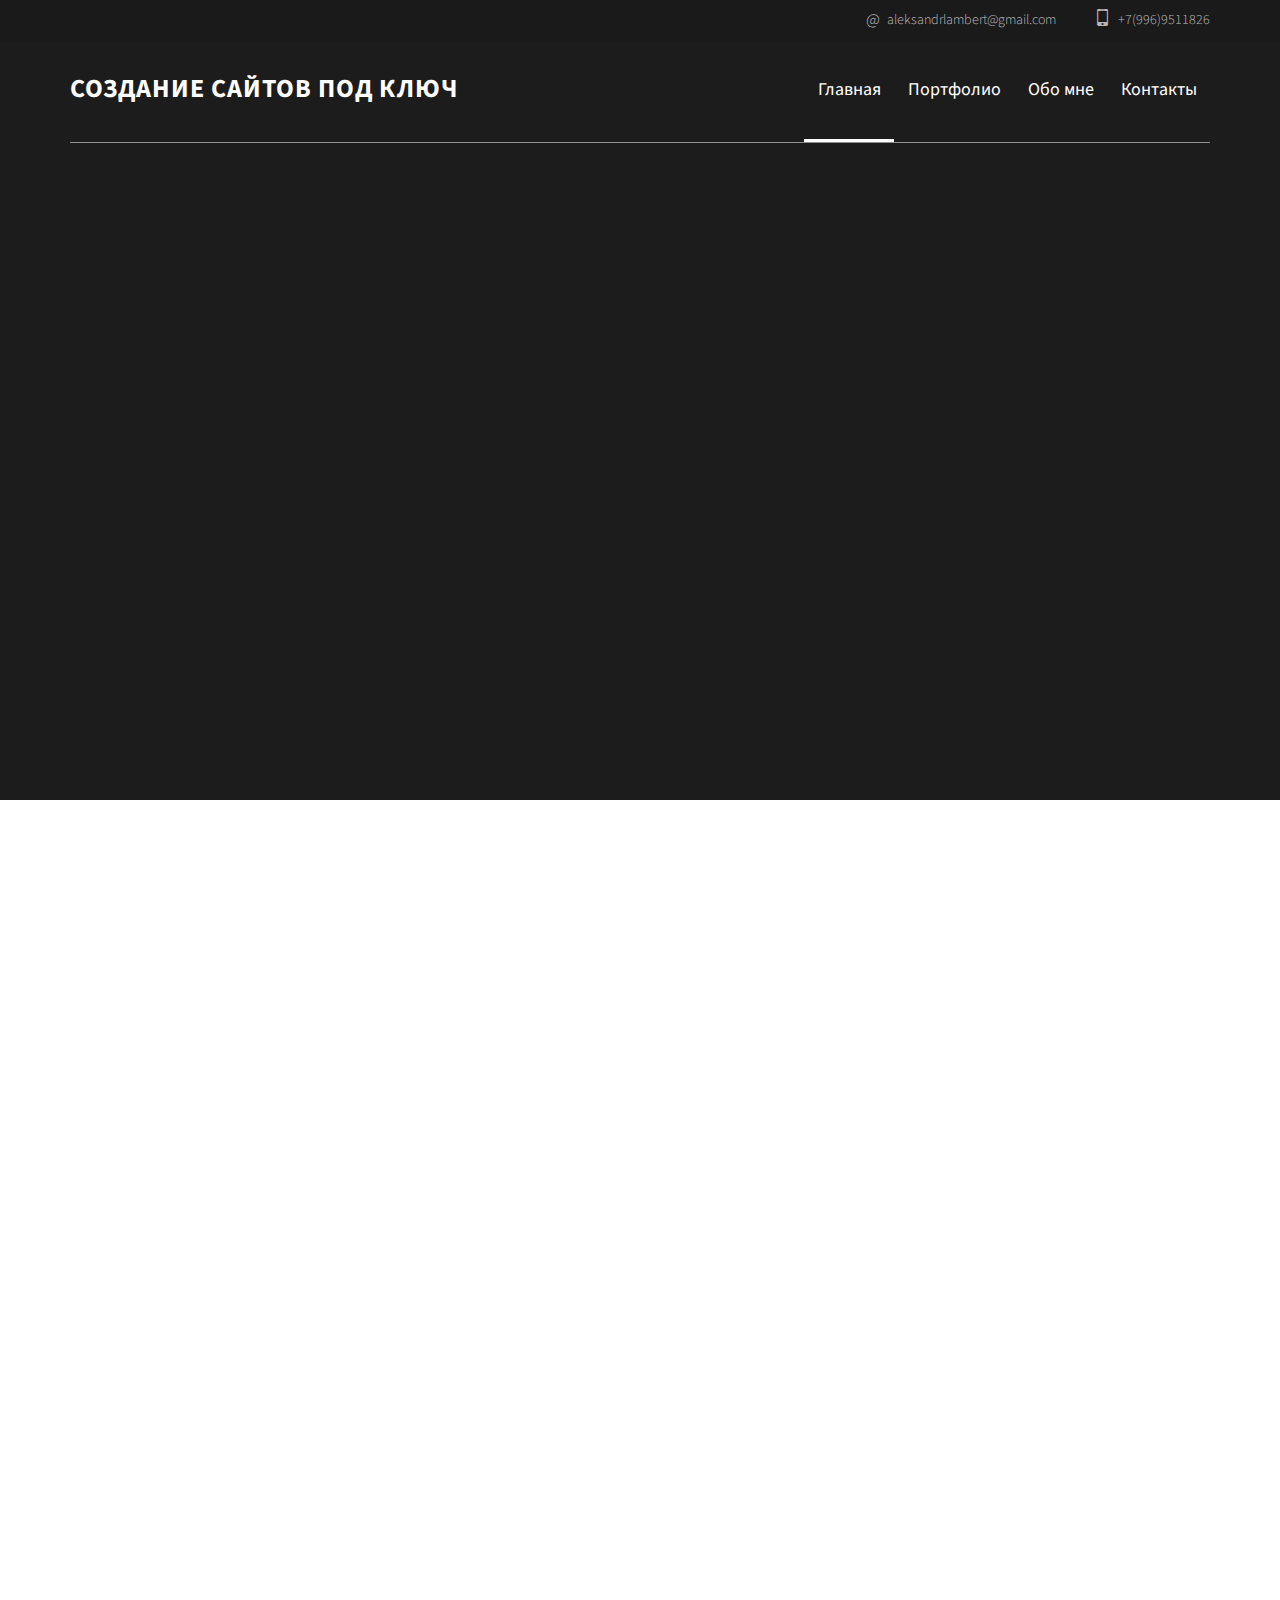
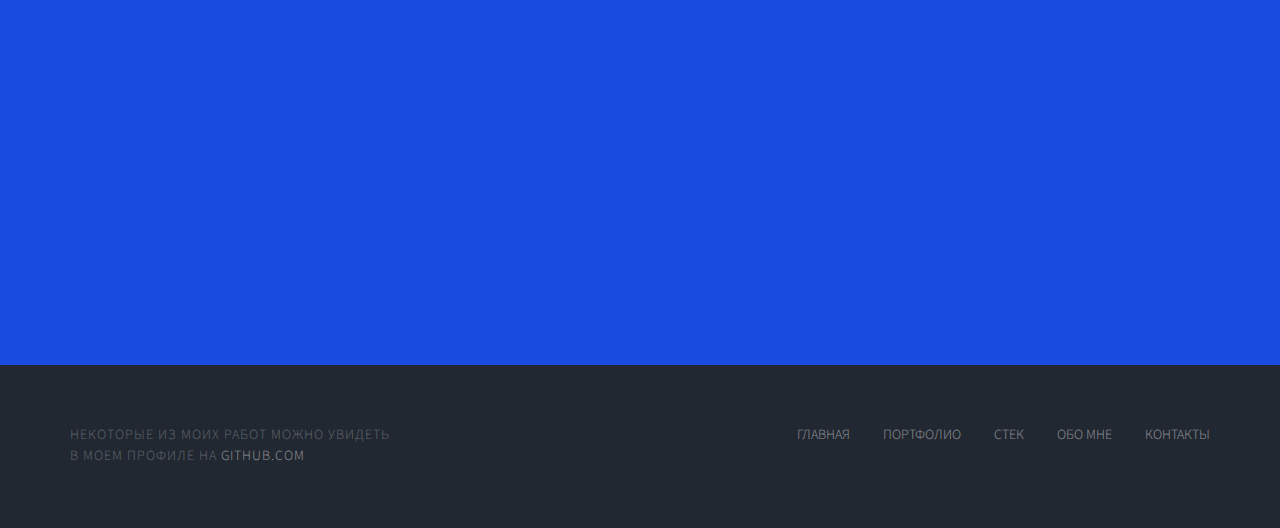
<file: Lambert-portfolio/index.html>
<!DOCTYPE html>
<!--[if lt IE 7]>      <html class="no-js lt-ie9 lt-ie8 lt-ie7"> <![endif]-->
<!--[if IE 7]>         <html class="no-js lt-ie9 lt-ie8"> <![endif]-->
<!--[if IE 8]>         <html class="no-js lt-ie9"> <![endif]-->
<!--[if gt IE 8]><!-->
<html class="no-js"> <!--<![endif]-->

<head>
	<meta charset="utf-8">
	<meta http-equiv="X-UA-Compatible" content="IE=edge">
	<title>Ламберт &mdash; сайты под ключ</title>
	<meta name="viewport" content="width=device-width, initial-scale=1">
	<meta name="description" content="Free HTML5 Template by FREEHTML5.CO" />
	<meta name="keywords" content="free html5, free template, free bootstrap, html5, css3, mobile first, responsive" />
	<meta name="author" content="FREEHTML5.CO" />

	<!-- 
	//////////////////////////////////////////////////////

	FREE HTML5 TEMPLATE 
	DESIGNED & DEVELOPED by FREEHTML5.CO
		
	Website: 		http://freehtml5.co/
	Email: 			info@freehtml5.co
	Twitter: 		http://twitter.com/fh5co
	Facebook: 		https://www.facebook.com/fh5co

	//////////////////////////////////////////////////////
	 -->

	<!-- Facebook and Twitter integration -->
	<meta property="og:title" content="" />
	<meta property="og:image" content="" />
	<meta property="og:url" content="" />
	<meta property="og:site_name" content="" />
	<meta property="og:description" content="" />
	<meta name="twitter:title" content="" />
	<meta name="twitter:image" content="" />
	<meta name="twitter:url" content="" />
	<meta name="twitter:card" content="" />

	<!-- Place favicon.ico and apple-touch-icon.png in the root directory -->
	<link rel="shortcut icon" href="/images/favicon-lam.png">

	<link href='https://fonts.googleapis.com/css?family=Source+Sans+Pro:400,700,300' rel='stylesheet' type='text/css'>

	<!-- Animate.css -->
	<link rel="stylesheet" href="css/animate.css">
	<!-- Icomoon Icon Fonts-->
	<link rel="stylesheet" href="css/icomoon.css">
	<!-- Bootstrap  -->
	<link rel="stylesheet" href="css/bootstrap.css">
	<!-- Superfish -->
	<link rel="stylesheet" href="css/superfish.css">

	<link rel="stylesheet" href="css/style.css">


	<!-- Modernizr JS -->
	<script src="js/modernizr-2.6.2.min.js"></script>
	<!-- FOR IE9 below -->
	<!--[if lt IE 9]>
	<script src="js/respond.min.js"></script>
	<![endif]-->

</head>

<body>
	<div id="fh5co-wrapper">
		<div id="fh5co-page">
			<div id="fh5co-header">
				<div class="top">
					<div class="container">
						<span> <a href="mailto:aleksandrlambert@gmail"><i>@</i>aleksandrlambert@gmail.com</a></span>
						<span> <a href="tel://+79969511826"><i class="icon-mobile3"></i>+7(996)9511826</a></span>
					</div>
				</div>
				<!-- end:top -->
				<header id="fh5co-header-section">
					<div class="container">
						<div class="nav-header">
							<a href="#" class="js-fh5co-nav-toggle fh5co-nav-toggle"><i></i></a>
							<h1 id="fh5co-logo"><a href="index.html">Создание сайтов под ключ</a></h1>
							<!-- START #fh5co-menu-wrap -->
							<nav id="fh5co-menu-wrap" role="navigation">
								<ul class="sf-menu" id="fh5co-primary-menu">
									<li class="active">
										<a href="index.html">Главная</a>
									</li>
									<li>
										<a href="portfolio.html">Портфолио</a>
									</li>
									
									<li><a href="about.html">Обо мне</a></li>
									<!-- <li><a href="#">Блог</a></li> -->
									<li><a href="contact.html">Контакты</a></li>
								</ul>
							</nav>
						</div>
					</div>
				</header>

			</div>


			<div class="fh5co-hero">
				<div class="fh5co-overlay"></div>
				<div class="fh5co-cover text-center" style="background-image: url(images/work-1.jpg);">
					<div class="desc animate-box">
						<h2>Привет, меня зовут Александр! </h2>
						<span>Я верстальщик и фронтенд-разработчик</span>
						<span><a class="btn btn-primary" href="//wa.me/79969511826">Мой WhatsApp</a></span>
					</div>
				</div>

			</div>
			<!-- end:header-top -->
			<div id="fh5co-work-section">
				<div class="container">
					<div class="row">
						<div class="col-md-3 animate-box">
							<h3 class="heading-section">Примеры работ</h3>
							<p>Немногие примеры моих работ (этот раздел пополняется)</p>
						</div>
						<div class="col-md-9">
							<div class="row">
								<div class="col-md-4 col-sm-4">
									<div class="fh5co-grid animate-box"
										style="background-image: url(images/work-2.jpg);">
										<a class="image-popup text-center" href="https://github.com/lambert34/Beauty-shop">
											<div class="prod-title">
												<h3>Учебный проект</h3>
												<span>Магазин кресел для парикмахерских</span>
											</div>
										</a>
									</div>
								</div>
								<div class="col-md-8 col-sm-8">
									<div class="fh5co-grid animate-box"
										style="background-image: url(images/work-3.jpg);">
										<a class="image-popup text-center" href="https://lambert34.github.io/Beauty-scroll/">
											<div class="prod-title">
												<h3>Эффектный скролл</h3>
												<span>Нажмите и попробуйте</span>
											</div>
										</a>
									</div>
								</div>
								<div class="col-md-8 col-sm-8">
									<div class="fh5co-grid animate-box"
										style="background-image: url(images/blue-utes.jpg);">
										<a class="image-popup text-center" href="http://xn--e1afaeswfgi.xn--p1ai/">
											<div class="prod-title">
												<h3>База отдыха</h3>
												<span>"Синий утёс"</span>
											</div>
										</a>
									</div>
								</div>
								<div class="col-md-4 col-sm-4">
									<div class="fh5co-grid animate-box"
										style="background-image: url(images/MindFood.png);">
										<a class="image-popup text-center" href="https://lambert34.github.io/MindFOOD/">
											<div class="prod-title">
												<h3>Сайт рецептов от нейросети</h3>
												<span>Только верстка в рамках "Хакатона-2023"</span>
											</div>
										</a>
									</div>
								</div>
							</div>
						</div>
					</div>
				</div>
			</div>
			<!-- fh5co-work-section -->
			<div id="fh5co-services-section" class="border-bottom">
				<div class="container">
					<div class="row">
						<div class="col-md-3 animate-box">
							<h3 class="heading-section">Почему именно я?</h3>
							<p>Мало создать сайт. Необходимо понимать ряд правил,
								чтобы он отображался в поисковиках и был удобен пользователям(клиентам).
							</p>
						</div>
						<div class="col-md-9 col-sm-12">
							<div class="row">
								<div class="col-md-4 col-sm-4">
									<div class="services animate-box">
										<span><i class="icon-browser"></i></span>
										<h3>Вэб-разработка</h3>
										<p>В зависимости от отрасли бизнеса, наличие сайта способно
											нарастить объемы продаж минимум на 27%, что очень много.
										</p>
									</div>
								</div>
								<div class="col-md-4 col-sm-4">
									<div class="services animate-box">
										<span><i class="icon-mobile"></i></span>
										<h3>Адаптивность под мобильные устройства</h3>
										<p>По разным данным, от 54,4% до 64% населения планеты
											заходят в интернет с телефонов. Поисковики чаще выдают сайты,
											где предусмотрен адаптивный функционал.
										</p>
									</div>
								</div>
							
								<div class="col-md-4 col-sm-4">
									<div class="services animate-box">
										<span><i class="icon-search"></i></span>
										<h3>SEO</h3>
										<p>В разработке сайтов крайне важно соблюдение правил семантики. Я прошел
											курс подготовки SEO-специалистов и теперь глубоко понимаю, как создавать
											сайты,
											которые будут продвигаться вверх во всех поисковых системах.
										</p>
									</div>
								</div>
								
							</div>
						</div>
					</div>
				</div>
			</div>

			<div id="fh5co-content-section">
				<div class="container">
					<div class="row">
						<div class="col-md-6 col-sm-6">
							<div class="fh5co-testimonial text-center animate-box">
								<h2>Индивидуальный подход</h2>
								<figure>
									<img src="images/person-1.jpg" alt="Александр Ламберт">
								</figure>
								<blockquote>
									<p>“В своей работе я придерживаюсь двух критериев: удобство и надежность. Сайты и
										приложения, над которыми я работаю, должны быть
										удобны в использовании, а их надежность обеспечит стабильное развитие бизнеса
										моих клиентов.”</p>
								</blockquote>
								<span>2023</span>
							</div>
						</div>
						<div class="col-md-6 col-sm-6">
							<div class="fh5co-about-us animate-box">
								<h2 class="text-center">Довольные клиенты</h2>
								<!-- <img src="images/about-image.jpg" alt="Отзывы клиентов"> -->
								<p><strong>Наталья, бизнес-аналитик(госучреждение):</strong><br>Наш сайт был сделан давно, но Александр его усовременил. <br> Он добавил гиперссылки, возможность звонить нам напрямую, и многое другое. Большое спасибо!</br>
									Теперь советую этого специалиста всем коллегам!</p>
									<p><strong>Юрий, владелец турбазы "Синий утес":</strong><br>"Спасибо большое Александру за сайт моей турбазы. <br>Я скинул ему несколько примеров, он сделал даже лучше.</br>
										Теперь советую этого специалиста всем коллегам!</p>
							</div>
						</div>
					</div>
				</div>
			</div>

			<div id="fh5co-blog-section">
				<div class="container">
					<div class="row">
						<div class="col-lg-3 col-sm-12 animate-box">
							<h3 class="heading-section">Цены и услуги</h3>
							<p>Здесь представлены примерные цены. Для окончательной стоимости работ, свяжитесь со мной и 
								я оценю цену вашего запроса. Всё обсуждаемо!
							</p>
						</div>
						<div class="col-lg-9 col-sm-12">
							<div class="row">
								<div class="col-lg-4 col-md-4">
									<div class="fh5co-blog animate-box"
										style="background-image: url(images/blog-1.jpg);">
										<a class="image-popup" href="#">
											<div class="prod-title">
												<span>Лендинг</span>
												<h3>Простой одностраничный сайт-визитка</h3>
												<p>В зависимости от задач и сроков цена может варьироваться 
													от 10 до 30 тысяч рублей.</p>
											</div>
										</a>
									</div>
								</div>
								<div class="col-lg-4 col-md-4">
									<div class="fh5co-blog animate-box"
										style="background-image: url(images/blog-2.jpg);">
										<a class="image-popup" href="#">
											<div class="prod-title">
												<span>Интернет-магазин</span>
												<h3>Формат сайта на несколько страниц</h3>
												<p>В зависимости от функционала <br> от 30 до 100 тысяч рублей</p>
											</div>
										</a>
									</div>
								</div>
								<div class="col-lg-4 col-md-4">
									<div class="fh5co-blog animate-box"
										style="background-image: url(images/blog-3.jpg);">
										<a class="image-popup" href="#">
											<div class="prod-title">
												<span>Многостраничный сложный проект</span>
												<h3>С посадкой на cms и другие технологии</h3>
												<p>Обсуждается индивидуально. Специалист по бэкенду в команде есть!</p>
											</div>
										</a>
									</div>
								</div>
							</div>
						</div>
					</div>
				</div>
			</div>

			<footer>
				<div id="footer">
					<div class="container">
						<div class="row">
							<div class="col-md-6">
								<p>Некоторые из моих работ можно увидеть <br> в моем профиле на
									<a href="https://github.com/lambert34">Github.com
								</p>
							</div>
							<div class="col-md-6">
								<ul class="footer-menu">
									<li><a href="/index.html">Главная</a></li>
									<li><a href="/portfolio.html">Портфолио</a></li>
									<li><a href="/about.html">Стек</a></li>
									<li><a href="/about.html">Обо мне</a></li>
									<!-- <li><a href="#">Blog</a></li> -->
									<li><a href="/contact.html">Контакты</a></li>
								</ul>
							</div>
						</div>
					</div>
				</div>
			</footer>


		</div>
		<!-- END fh5co-page -->

	</div>
	<!-- END fh5co-wrapper -->

	<!-- jQuery -->


	<script src="js/jquery.min.js"></script>
	<!-- jQuery Easing -->
	<script src="js/jquery.easing.1.3.js"></script>
	<!-- Bootstrap -->
	<script src="js/bootstrap.min.js"></script>
	<!-- Waypoints -->
	<script src="js/jquery.waypoints.min.js"></script>
	<!-- Superfish -->
	<script src="js/hoverIntent.js"></script>
	<script src="js/superfish.js"></script>

	<!-- Main JS (Do not remove) -->
	<script src="js/main.js"></script>

</body>

</html>
</file>
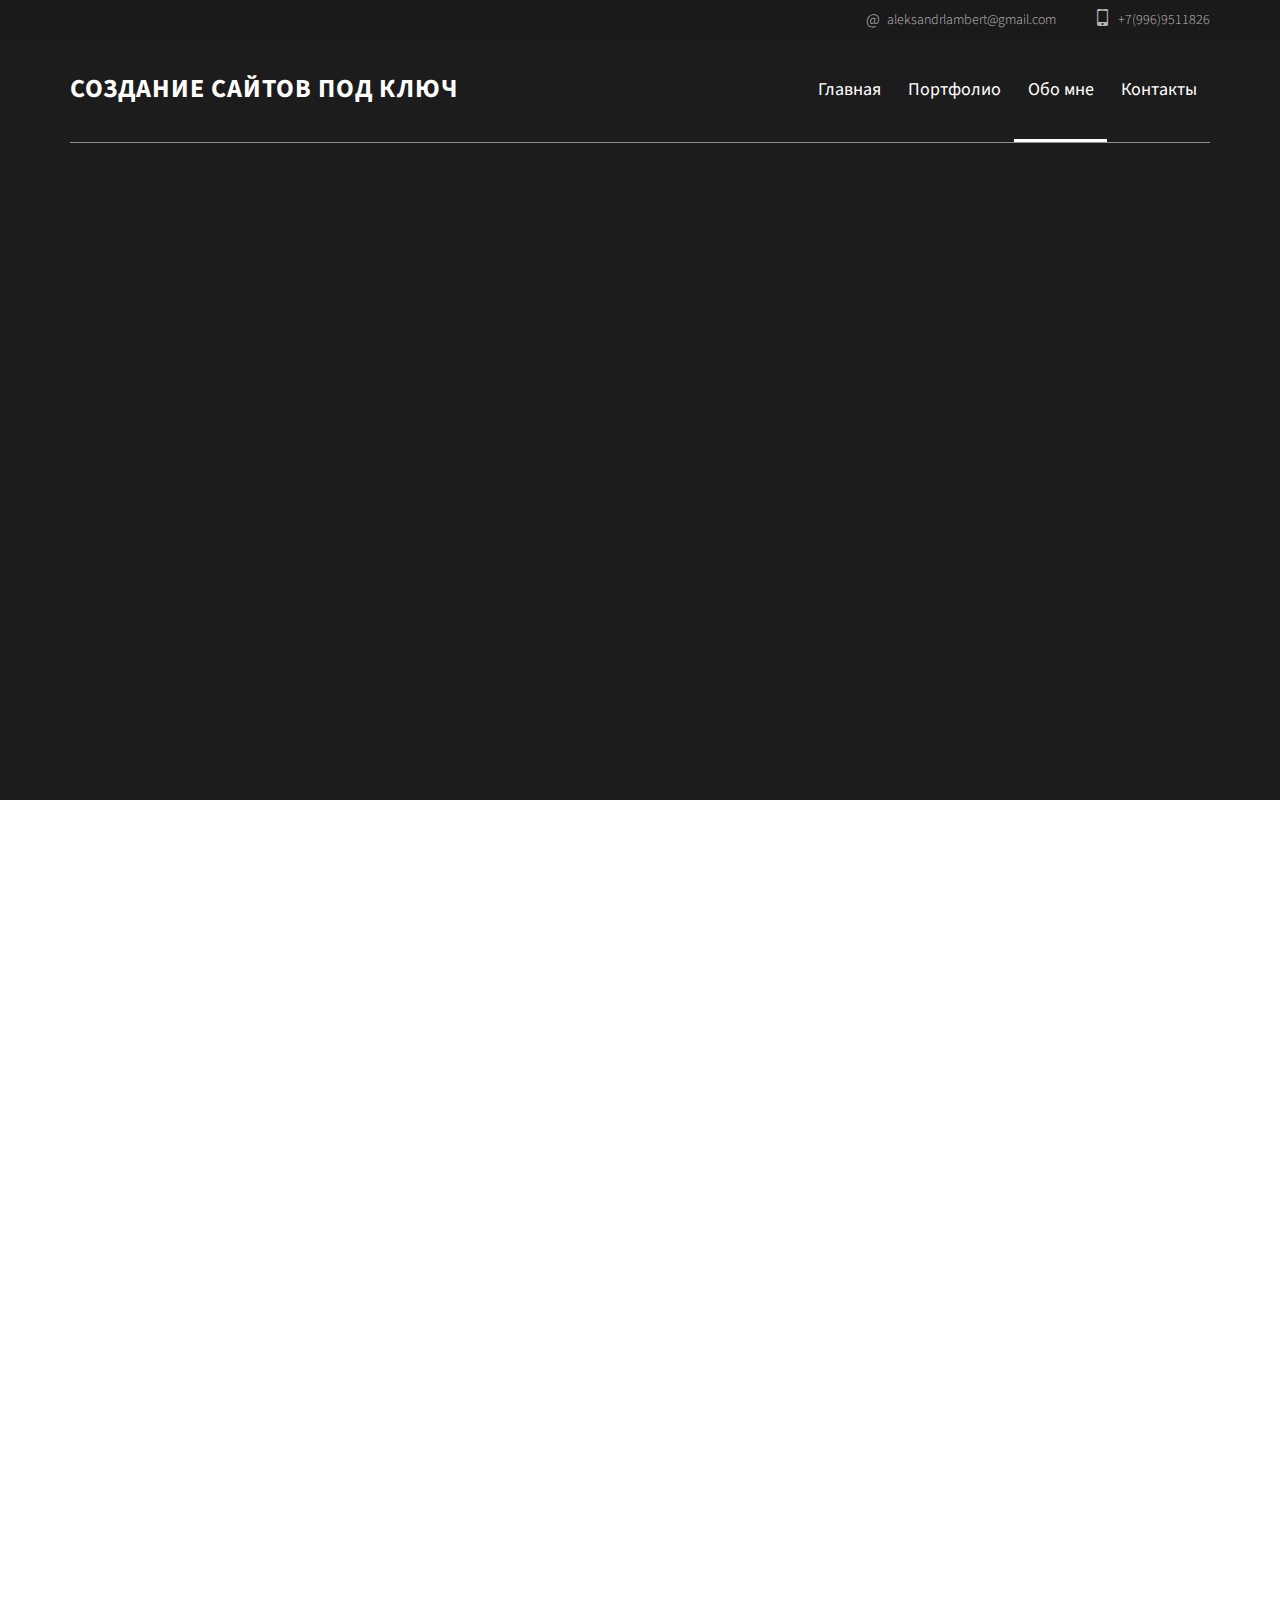
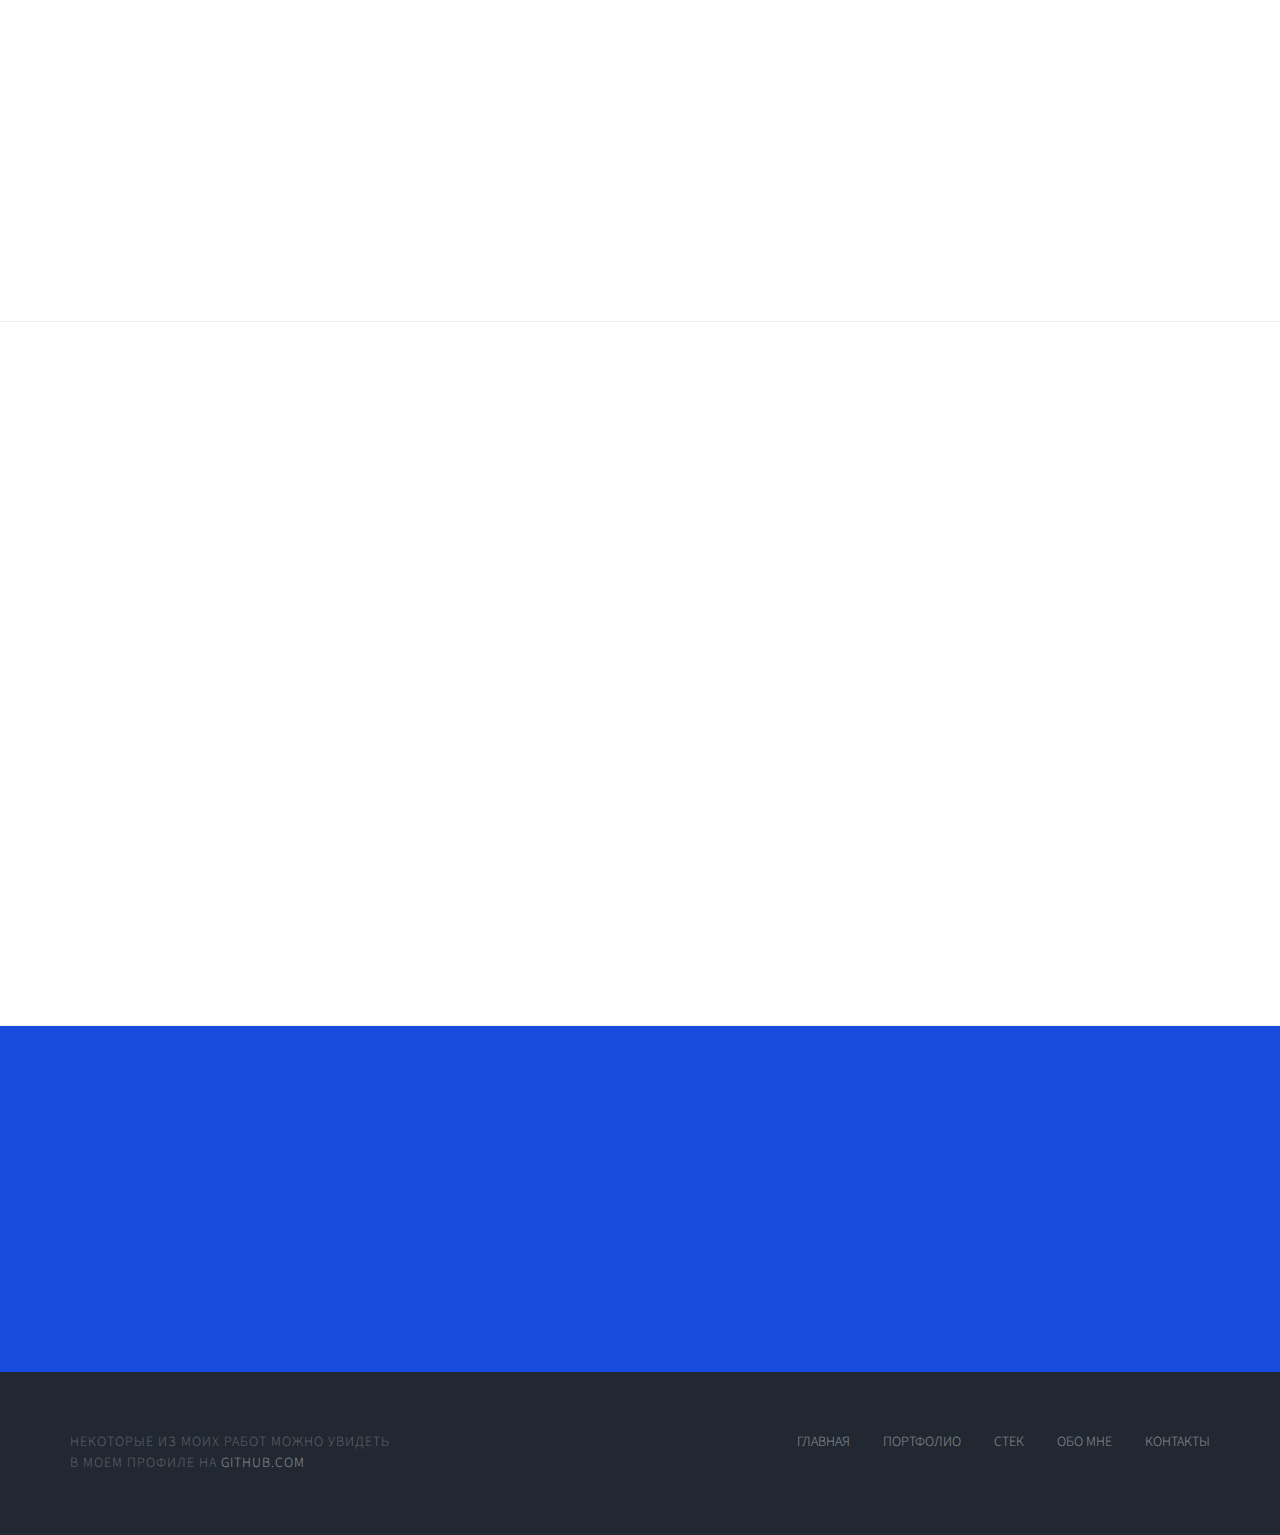
<file: Lambert-portfolio/about.html>
<!DOCTYPE html>
<!--[if lt IE 7]>      <html class="no-js lt-ie9 lt-ie8 lt-ie7"> <![endif]-->
<!--[if IE 7]>         <html class="no-js lt-ie9 lt-ie8"> <![endif]-->
<!--[if IE 8]>         <html class="no-js lt-ie9"> <![endif]-->
<!--[if gt IE 8]><!-->
<html class="no-js"> <!--<![endif]-->

<head>
	<meta charset="utf-8">
	<meta http-equiv="X-UA-Compatible" content="IE=edge">
	<title>Ламберт &mdash; сайты под ключ</title>
	<meta name="viewport" content="width=device-width, initial-scale=1">
	<meta name="description" content="Free HTML5 Template by FREEHTML5.CO" />
	<meta name="keywords" content="free html5, free template, free bootstrap, html5, css3, mobile first, responsive" />
	<meta name="author" content="FREEHTML5.CO" />

	<!-- 
	//////////////////////////////////////////////////////

	FREE HTML5 TEMPLATE 
	DESIGNED & DEVELOPED by FREEHTML5.CO
		
	Website: 		http://freehtml5.co/
	Email: 			info@freehtml5.co
	Twitter: 		http://twitter.com/fh5co
	Facebook: 		https://www.facebook.com/fh5co

	//////////////////////////////////////////////////////
	 -->

	<!-- Facebook and Twitter integration -->
	<meta property="og:title" content="" />
	<meta property="og:image" content="" />
	<meta property="og:url" content="" />
	<meta property="og:site_name" content="" />
	<meta property="og:description" content="" />
	<meta name="twitter:title" content="" />
	<meta name="twitter:image" content="" />
	<meta name="twitter:url" content="" />
	<meta name="twitter:card" content="" />

	<!-- Place favicon.ico and apple-touch-icon.png in the root directory -->
	<link rel="shortcut icon" href="/images/favicon-lam.png">

	<link href='https://fonts.googleapis.com/css?family=Source+Sans+Pro:400,700,300' rel='stylesheet' type='text/css'>

	<!-- Animate.css -->
	<link rel="stylesheet" href="css/animate.css">
	<!-- Icomoon Icon Fonts-->
	<link rel="stylesheet" href="css/icomoon.css">
	<!-- Bootstrap  -->
	<link rel="stylesheet" href="css/bootstrap.css">
	<!-- Superfish -->
	<link rel="stylesheet" href="css/superfish.css">

	<link rel="stylesheet" href="css/style.css">


	<!-- Modernizr JS -->
	<script src="js/modernizr-2.6.2.min.js"></script>
	<!-- FOR IE9 below -->
	<!--[if lt IE 9]>
	<script src="js/respond.min.js"></script>
	<![endif]-->

</head>

<body>
	<div id="fh5co-wrapper">
		<div id="fh5co-page">
			<div id="fh5co-header">
				<div class="top">
					<div class="container">
						<span> <a href="mailto:aleksandrlambert@gmail"><i>@</i>aleksandrlambert@gmail.com</a></span>
						<span> <a href="tel://+79969511826"><i class="icon-mobile3"></i>+7(996)9511826</a></span>
					</div>
				</div>
				<!-- end:top -->
				<header id="fh5co-header-section">
					<div class="container">
						<div class="nav-header">
							<a href="#" class="js-fh5co-nav-toggle fh5co-nav-toggle"><i></i></a>
							<h1 id="fh5co-logo"><a href="index.html">Создание сайтов под ключ</a></h1>
							<!-- START #fh5co-menu-wrap -->
							<nav id="fh5co-menu-wrap" role="navigation">
								<ul class="sf-menu" id="fh5co-primary-menu">
									<li>
										<a href="index.html">Главная</a>
									</li>
									<li>
										<a href="portfolio.html">Портфолио</a>
									</li>
								
									<li class="active"><a href="about.html">Обо мне</a></li>
									<!-- <li><a href="#">Блог</a></li> -->
									<li><a href="contact.html">Контакты</a></li>
								</ul>
							</nav>
						</div>
					</div>
				</header>

			</div>

			<div class="fh5co-hero">
				<div class="fh5co-overlay"></div>
				<div class="fh5co-cover text-center" style="background-image: url(images/work-1.jpg);">
					<div class="desc animate-box">
						<h2>Меня зовут Александр Ламберт. Я живу в Барнауле.</h2>
						<span>Я постоянно учусь и развиваюсь. <br> Ранее прошел профессиональные курсы подготовки и успешно защитил ряд проектов
							<br>
							<i>Листай ниже ↓</i>
						</span>
					</div>
				</div>

			</div>
			<!-- END: header -->

			<div id="fh5co-about" class="border-bottom">
				<div class="container">
					<div class="row">
						<div class="col-md-12 animate-box">
							<figure>
								<img src="images/sertificate.jpg" alt="Александр Ламберт заказать сайт под ключ"
									class="img-responsive">
							</figure>
						</div>
					</div>
					<div class="row">
						<div class="col-md-6 animate-box">
							<p>Я создаю проекты на HTML5 и CSS3, SCSS и SASS, JavaScript и немного на других языках программирования. 
								Также использую ряд фреймворков и библиотек для улучшения надежности и качества кода.</p>
						</div>
						<div class="col-md-6 animate-box">
							<p>Создаю красивые сайты, в том числе для мобильных устройств. Также "оживляю" сайты с помощью анимации 
								и других интерактивных элементов, чтобы взаимодействовать с пользователем!</p>
						</div>
					</div>
				</div>
			</div>

			<div id="fh5co-content-section" class="border-bottom">
				<div class="container">
					<div class="row">
						<div class="col-md-6 col-sm-6">
							<div class="fh5co-testimonial text-center animate-box">
								<h2>Профессионализм</h2>
								<figure>
									<img src="images/person.jpg" alt="Ламберт Александр">
								</figure>
								<blockquote>
									<p>“Кроме постоянной учебы и повышения скиллов, я участвую в профессиональных мероприятиях и соревнованиях. 
										Например, весной 2023 года участвовал в айти-турнире <a href="https://hackathon.iteventsbrn.ru/">"Хакатон-2023"</a>, где за двое суток в режиме нон-стоп создал дизайн и сделал по нему сайт.”</p>
								</blockquote>
								<!-- <span>Ламберт, Ламберт...</span> -->
							</div>
						</div>
						<div class="col-md-6 col-sm-6">
							<div class="fh5co-about-us animate-box">
								<h2 class="text-center">Хакатон</h2>
								<img src="images/hackathon.jpg" alt="Хакатон">
								<!-- <p>Если не идешь в ногу со временем, то ты проиграл. </p> -->
							</div>
						</div>
					</div>
				</div>
			</div>

			
			<div id="fh5co-start-project-section">
				<div class="container">
					<div class="row">
						<div class="col-md-8 col-md-offset-2 text-center animate-box">
							<h2>Задать уточняющие вопросы</h2>
							<a href="//wa.me/79969511826" class="btn btn-primary">Написать в WhatsApp</a>
						</div>
					</div>
				</div>
			</div>
			<!-- START a project -->

			<footer>
				<div id="footer">
					<div class="container">
						<div class="row">
							<div class="col-md-6">
								<p>Некоторые из моих работ можно увидеть <br> в моем профиле на
									<a href="https://github.com/lambert34">Github.com
								</p>
							</div>
							<div class="col-md-6">
								<ul class="footer-menu">
									<li><a href="/index.html">Главная</a></li>
								<li><a href="/portfolio.html">Портфолио</a></li>
								<li><a href="/about.html">Стек</a></li>
								<li><a href="/about.html">Обо мне</a></li>
								<!-- <li><a href="#">Blog</a></li> -->
								<li><a href="/contact.html">Контакты</a></li>
								</ul>
							</div>
						</div>
					</div>
				</div>
			</footer>


		</div>
		<!-- END fh5co-page -->

	</div>
	<!-- END fh5co-wrapper -->

	<!-- jQuery -->


	<script src="js/jquery.min.js"></script>
	<!-- jQuery Easing -->
	<script src="js/jquery.easing.1.3.js"></script>
	<!-- Bootstrap -->
	<script src="js/bootstrap.min.js"></script>
	<!-- Waypoints -->
	<script src="js/jquery.waypoints.min.js"></script>
	<!-- Superfish -->
	<script src="js/hoverIntent.js"></script>
	<script src="js/superfish.js"></script>

	<!-- Main JS (Do not remove) -->
	<script src="js/main.js"></script>

</body>

</html>
</file>
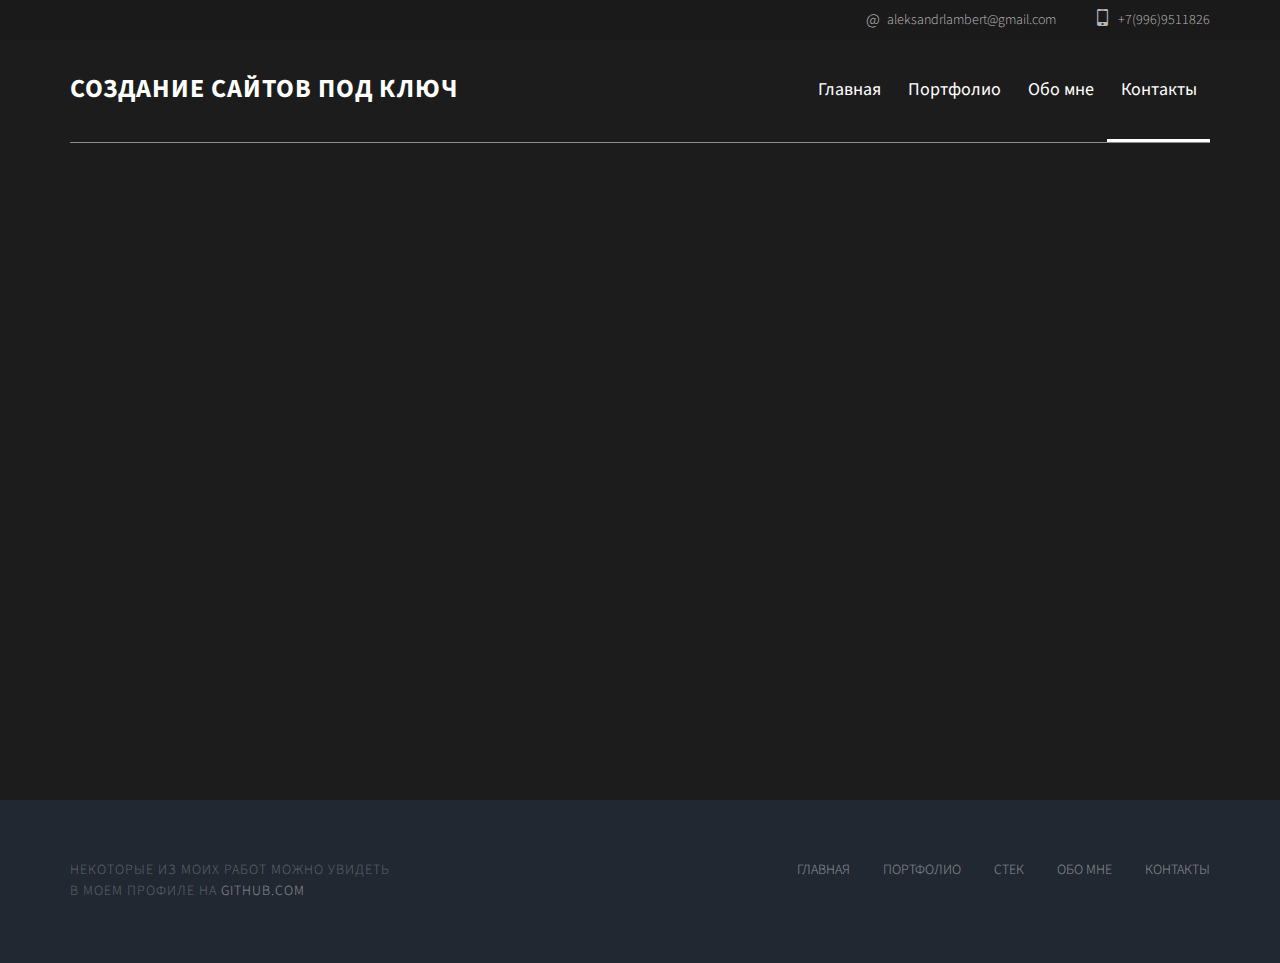
<file: Lambert-portfolio/contact.html>
<!DOCTYPE html>
<!--[if lt IE 7]>      <html class="no-js lt-ie9 lt-ie8 lt-ie7"> <![endif]-->
<!--[if IE 7]>         <html class="no-js lt-ie9 lt-ie8"> <![endif]-->
<!--[if IE 8]>         <html class="no-js lt-ie9"> <![endif]-->
<!--[if gt IE 8]><!--> <html class="no-js"> <!--<![endif]-->
	<head>
	<meta charset="utf-8">
	<meta http-equiv="X-UA-Compatible" content="IE=edge">
	<title>Ламберт &mdash; сайты под ключ</title>
	<meta name="viewport" content="width=device-width, initial-scale=1">
	<meta name="description" content="Free HTML5 Template by FREEHTML5.CO" />
	<meta name="keywords" content="free html5, free template, free bootstrap, html5, css3, mobile first, responsive" />
	<meta name="author" content="FREEHTML5.CO" />

  <!-- 
	//////////////////////////////////////////////////////

	FREE HTML5 TEMPLATE 
	DESIGNED & DEVELOPED by FREEHTML5.CO
		
	Website: 		http://freehtml5.co/
	Email: 			info@freehtml5.co
	Twitter: 		http://twitter.com/fh5co
	Facebook: 		https://www.facebook.com/fh5co

	//////////////////////////////////////////////////////
	 -->

  	<!-- Facebook and Twitter integration -->
	<meta property="og:title" content=""/>
	<meta property="og:image" content=""/>
	<meta property="og:url" content=""/>
	<meta property="og:site_name" content=""/>
	<meta property="og:description" content=""/>
	<meta name="twitter:title" content="" />
	<meta name="twitter:image" content="" />
	<meta name="twitter:url" content="" />
	<meta name="twitter:card" content="" />

	<!-- Place favicon.ico and apple-touch-icon.png in the root directory -->
	<link rel="shortcut icon" href="/images/favicon-lam.png">

	<link href='https://fonts.googleapis.com/css?family=Source+Sans+Pro:400,700,300' rel='stylesheet' type='text/css'>
	
	<!-- Animate.css -->
	<link rel="stylesheet" href="css/animate.css">
	<!-- Icomoon Icon Fonts-->
	<link rel="stylesheet" href="css/icomoon.css">
	<!-- Bootstrap  -->
	<link rel="stylesheet" href="css/bootstrap.css">
	<!-- Superfish -->
	<link rel="stylesheet" href="css/superfish.css">

	<link rel="stylesheet" href="css/style.css">


	<!-- Modernizr JS -->
	<script src="js/modernizr-2.6.2.min.js"></script>
	<!-- FOR IE9 below -->
	<!--[if lt IE 9]>
	<script src="js/respond.min.js"></script>
	<![endif]-->

	</head>
	<body>
		<div id="fh5co-wrapper">
		<div id="fh5co-page">
			<div id="fh5co-header">
				<div class="top">
					<div class="container">
						<span> <a href="mailto:aleksandrlambert@gmail"><i>@</i>aleksandrlambert@gmail.com</a></span>
						<span> <a href="tel://+79969511826"><i class="icon-mobile3"></i>+7(996)9511826</a></span>
					</div>
				</div>
				<!-- end:top -->
				<header id="fh5co-header-section">
					<div class="container">
						<div class="nav-header">
							<a href="#" class="js-fh5co-nav-toggle fh5co-nav-toggle"><i></i></a>
							<h1 id="fh5co-logo"><a href="index.html">Создание сайтов под ключ</a></h1>
							<!-- START #fh5co-menu-wrap -->
							<nav id="fh5co-menu-wrap" role="navigation">
								<ul class="sf-menu" id="fh5co-primary-menu">
									<li>
										<a href="index.html">Главная</a>
									</li>
									<li>
										<a href="portfolio.html">Портфолио</a>
									</li>
									
									<li><a href="about.html">Обо мне</a></li>
									<!-- <li><a href="#">Блог</a></li> -->
									<li class="active"><a href="contact.html">Контакты</a></li>
								</ul>
							</nav>
						</div>
					</div>
				</header>

			</div>
		
		
		<div class="fh5co-hero">
			<div class="fh5co-overlay"></div>
			<div class="fh5co-cover text-center" style="background-image: url(images/work-1.jpg);">
				<div class="desc animate-box">
					<h2>Связаться со мной</h2>
					<span>Почта: 						<span> <a href="mailto:aleksandrlambert@gmail"><i>@</i>aleksandrlambert@gmail.com</a></span>
					</span>
				</div>
			</div>

		</div>
		

		<footer>
			<div id="footer">
				<div class="container">
					<div class="row">
						<div class="col-md-6">
							<p>Некоторые из моих работ можно увидеть <br> в моем профиле на
								<a href="https://github.com/lambert34?tab=repositories">Github.com
							</p>
						</div>
						<div class="col-md-6">
							<ul class="footer-menu">
								<li><a href="/index.html">Главная</a></li>
								<li><a href="/portfolio.html">Портфолио</a></li>
								<li><a href="/about.html">Стек</a></li>
								<li><a href="/about.html">Обо мне</a></li>
								<!-- <li><a href="#">Blog</a></li> -->
								<li><a href="/contact.html">Контакты</a></li>
							</ul>
						</div>
					</div>
				</div>
			</div>
		</footer>
	

	</div>
	<!-- END fh5co-page -->

	</div>
	<!-- END fh5co-wrapper -->

	<!-- jQuery -->


	<script src="js/jquery.min.js"></script>
	<!-- jQuery Easing -->
	<script src="js/jquery.easing.1.3.js"></script>
	<!-- Bootstrap -->
	<script src="js/bootstrap.min.js"></script>
	<!-- Waypoints -->
	<script src="js/jquery.waypoints.min.js"></script>
	<!-- Superfish -->
	<script src="js/hoverIntent.js"></script>
	<script src="js/superfish.js"></script>

	<!-- Main JS (Do not remove) -->
	<script src="js/main.js"></script>

	</body>
</html>
</file>
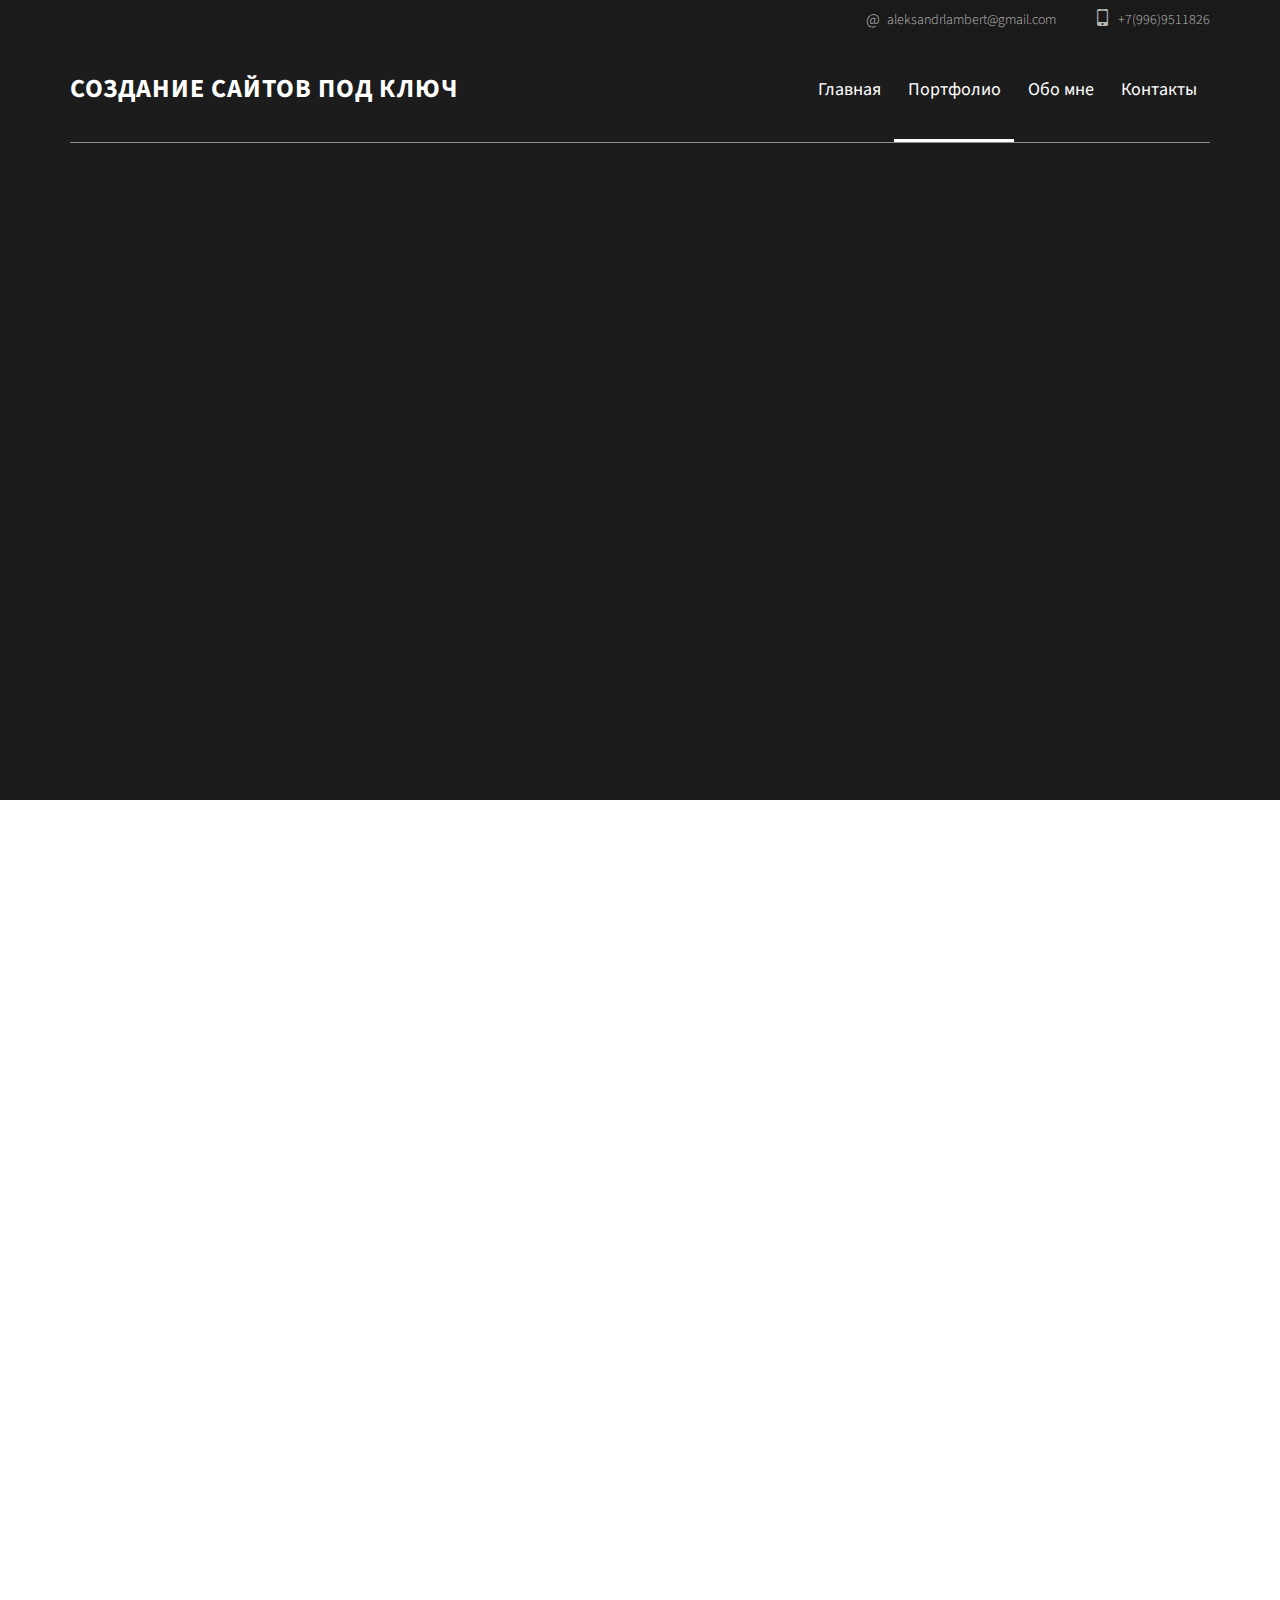
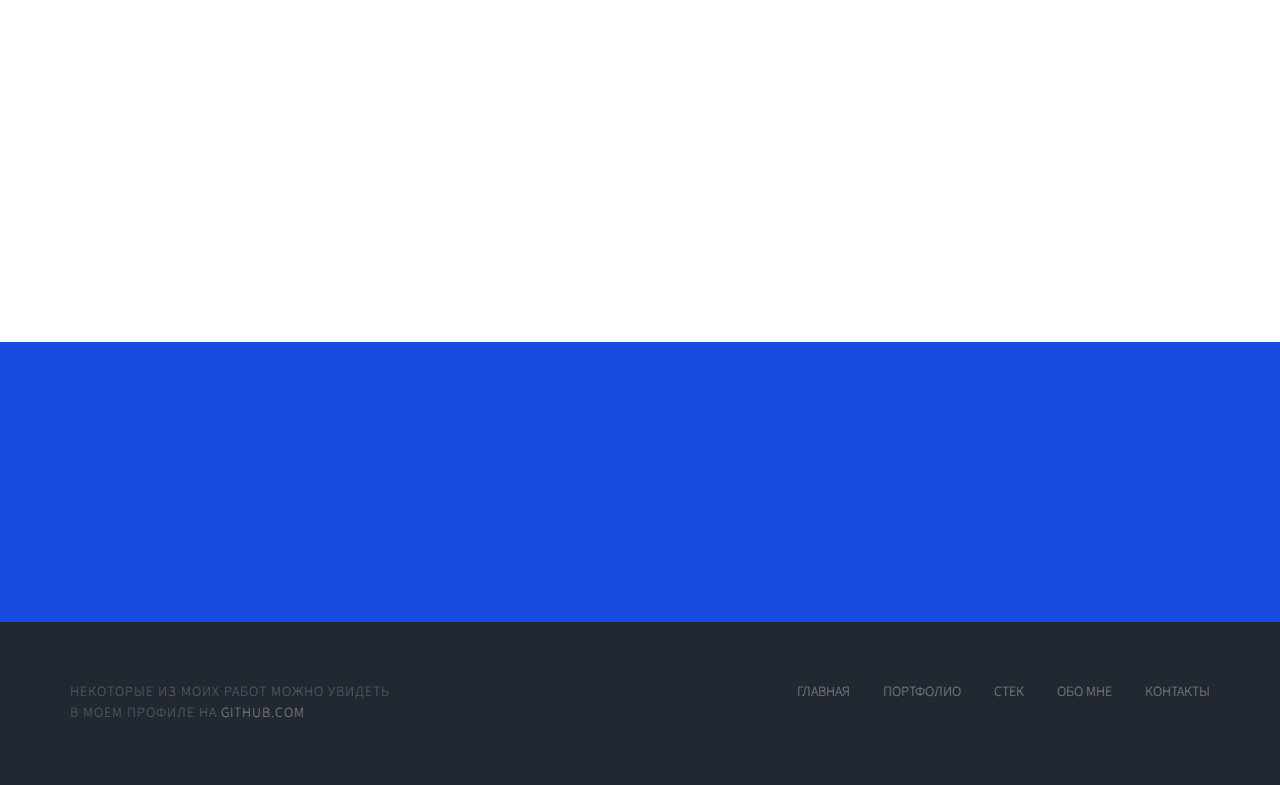
<file: Lambert-portfolio/portfolio.html>
<!DOCTYPE html>
<!--[if lt IE 7]>      <html class="no-js lt-ie9 lt-ie8 lt-ie7"> <![endif]-->
<!--[if IE 7]>         <html class="no-js lt-ie9 lt-ie8"> <![endif]-->
<!--[if IE 8]>         <html class="no-js lt-ie9"> <![endif]-->
<!--[if gt IE 8]><!--> <html class="no-js"> <!--<![endif]-->
	<head>
	<meta charset="utf-8">
	<meta http-equiv="X-UA-Compatible" content="IE=edge">
	<title>Ламберт &mdash; сайты под ключ</title>
	<meta name="viewport" content="width=device-width, initial-scale=1">
	<meta name="description" content="Free HTML5 Template by FREEHTML5.CO" />
	<meta name="keywords" content="free html5, free template, free bootstrap, html5, css3, mobile first, responsive" />
	<meta name="author" content="FREEHTML5.CO" />

  <!-- 
	//////////////////////////////////////////////////////

	FREE HTML5 TEMPLATE 
	DESIGNED & DEVELOPED by FREEHTML5.CO
		
	Website: 		http://freehtml5.co/
	Email: 			info@freehtml5.co
	Twitter: 		http://twitter.com/fh5co
	Facebook: 		https://www.facebook.com/fh5co

	//////////////////////////////////////////////////////
	 -->

  	<!-- Facebook and Twitter integration -->
	<meta property="og:title" content=""/>
	<meta property="og:image" content=""/>
	<meta property="og:url" content=""/>
	<meta property="og:site_name" content=""/>
	<meta property="og:description" content=""/>
	<meta name="twitter:title" content="" />
	<meta name="twitter:image" content="" />
	<meta name="twitter:url" content="" />
	<meta name="twitter:card" content="" />

	<!-- Place favicon.ico and apple-touch-icon.png in the root directory -->
	<link rel="shortcut icon" href="/images/favicon-lam.png">

	<link href='https://fonts.googleapis.com/css?family=Source+Sans+Pro:400,700,300' rel='stylesheet' type='text/css'>
	
	<!-- Animate.css -->
	<link rel="stylesheet" href="css/animate.css">
	<!-- Icomoon Icon Fonts-->
	<link rel="stylesheet" href="css/icomoon.css">
	<!-- Bootstrap  -->
	<link rel="stylesheet" href="css/bootstrap.css">
	<!-- Superfish -->
	<link rel="stylesheet" href="css/superfish.css">

	<link rel="stylesheet" href="css/style.css">


	<!-- Modernizr JS -->
	<script src="js/modernizr-2.6.2.min.js"></script>
	<!-- FOR IE9 below -->
	<!--[if lt IE 9]>
	<script src="js/respond.min.js"></script>
	<![endif]-->

	</head>
	<body>
		<div id="fh5co-wrapper">
		<div id="fh5co-page">
			<div id="fh5co-header">
				<div class="top">
					<div class="container">
						<span> <a href="mailto:aleksandrlambert@gmail"><i>@</i>aleksandrlambert@gmail.com</a></span>
						<span> <a href="tel://+79969511826"><i class="icon-mobile3"></i>+7(996)9511826</a></span>
					</div>
				</div>
				<!-- end:top -->
				<header id="fh5co-header-section">
					<div class="container">
						<div class="nav-header">
							<a href="#" class="js-fh5co-nav-toggle fh5co-nav-toggle"><i></i></a>
							<h1 id="fh5co-logo"><a href="index.html">Создание сайтов под ключ</a></h1>
							<!-- START #fh5co-menu-wrap -->
							<nav id="fh5co-menu-wrap" role="navigation">
								<ul class="sf-menu" id="fh5co-primary-menu">
									<li>
										<a href="index.html">Главная</a>
									</li>
									<li class="active">
										<a href="portfolio.html">Портфолио</a>
									</li>
								
									<li><a href="about.html">Обо мне</a></li>
									<!-- <li><a href="#">Блог</a></li> -->
									<li><a href="contact.html">Контакты</a></li>
								</ul>
							</nav>
						</div>
					</div>
				</header>

			</div>
		
		
		<div class="fh5co-hero">
			<div class="fh5co-overlay"></div>
			<div class="fh5co-cover text-center" style="background-image: url(images/work-1.jpg);">
				<div class="desc animate-box">
					<h2>Портфолио</h2>
					<span>Раздел находится на стадии обновления <a href="/index.html" target="_blank" class="fh5co-site-name">посмотреть проекты на главной</a></span>
					<span><a class="btn btn-primary" href="//wa.me/79969511826">Свяжитесь со мной</a></span>
				</div>
			</div>

		</div>
		<!-- END: header -->
		<div id="fh5co-work">
			<div class="work-wrap">
				<div class="container">
					<div class="fh5co-project-inner row">
						<div class="fh5co-imgs col-md-8 animate-box">
							<div class="img-holder-1 animate-box">
								<img src="images/work_1_large.jpg" alt="Разработка сайтов">
							</div>
							<div class="img-holder-2 animate-box">
								<img src="images/work_1_small.jpg" alt="Адаптивная верстка">
							</div>
						</div>
						<div class="fh5co-text col-md-4 animate-box">
							<span>Помогу с макетом или сделаю по вашему</span>
							<h2>Адаптивность</h2>
							<p>Разработка и поддержка сайтов. Десктопные и мобильные версии.</p>
							<p><a href="//wa.me/79969511826" class="btn btn-primary">Свяжитесь со мной</a></p>
						</div>
					</div>
				</div>
			</div>
			<div class="work-wrap work-wrap-bg">
				<div class="container">
					<div class="fh5co-project-inner row">
						<div class="fh5co-imgs col-md-8 col-md-push-4 animate-box">
							<div class="img-holder-1 animate-box">
								<img src="images/work_2_large.jpg" alt="Бесплатная консультация">
							</div>
							<div class="img-holder-2 animate-box">
								<img src="images/work_2_small.jpg" alt="Создание сайтов под ключ">
							</div>
						</div>
						<div class="fh5co-text col-md-4 col-md-pull-8 animate-box">
							<span>Любые анимации и интерактив</span>
							<h2>Все детали обсуждаем</h2>
							<p>Современные решения для вашего бизнеса. Консультация бесплатно.</p>
							<p><a href="//wa.me/79969511826" class="btn btn-primary">Консультация</a></p>
						</div>
					</div>
				</div>
			</div>
			<div class="work-wrap">
				<div class="container">
					<div class="fh5co-project-inner row">
						<div class="fh5co-imgs col-md-8 animate-box">
							<div class="img-holder-1 animate-box">
								<img src="images/work_3_large.jpg" alt="Разработка сайтов и приложений">
							</div>
							<div class="img-holder-2 animate-box">
								<img src="images/work_3_small.jpg" alt="Заказать сайт">
							</div>
						</div>
						<div class="fh5co-text col-md-4 animate-box">
							<span>Учтем все пожелания</span>
							<h2>Постоянным клиентам — постоянные скидки</h2>
							<p>Кешбэк за рекомендацию моих услуг</p>
							<p><a href="//wa.me/79969511826" class="btn btn-primary">Написать мне</a></p>
						</div>
					</div>
				</div>
			</div>
			
		</div>

		<div id="fh5co-start-project-section">
			<div class="container">
				<div class="row">
					<div class="col-md-8 col-md-offset-2 text-center animate-box">
						<h2>Заказать сайт</h2>
						<a href="//wa.me/79969511826" class="btn btn-primary">Заказать</a>
					</div>
				</div>
			</div>
		</div>
		<!-- START a project -->

		<footer>
			<div id="footer">
				<div class="container">
					<div class="row">
						<div class="col-md-6">
							<p>Некоторые из моих работ можно увидеть <br> в моем профиле на
								<a href="https://github.com/lambert34">Github.com
							</p>
						</div>
						<div class="col-md-6">
							<ul class="footer-menu">
								<li><a href="/index.html">Главная</a></li>
								<li><a href="/portfolio.html">Портфолио</a></li>
								<li><a href="/about.html">Стек</a></li>
								<li><a href="/about.html">Обо мне</a></li>
								<!-- <li><a href="#">Blog</a></li> -->
								<li><a href="/contact.html">Контакты</a></li>
							</ul>
						</div>
					</div>
				</div>
			</div>
		</footer>
	

	</div>
	<!-- END fh5co-page -->

	</div>
	<!-- END fh5co-wrapper -->

	<!-- jQuery -->


	<script src="js/jquery.min.js"></script>
	<!-- jQuery Easing -->
	<script src="js/jquery.easing.1.3.js"></script>
	<!-- Bootstrap -->
	<script src="js/bootstrap.min.js"></script>
	<!-- Waypoints -->
	<script src="js/jquery.waypoints.min.js"></script>
	<!-- Superfish -->
	<script src="js/hoverIntent.js"></script>
	<script src="js/superfish.js"></script>

	<!-- Main JS (Do not remove) -->
	<script src="js/main.js"></script>

	</body>
</html>
</file>
<file: Lambert-portfolio/css/icomoon.css>
@font-face {
    font-family: 'icomoon';
    src:    url('fonts/icomoon.eot?1oniuf');
    src:    url('fonts/icomoon.eot?1oniuf#iefix') format('embedded-opentype'),
        url('fonts/icomoon.ttf?1oniuf') format('truetype'),
        url('fonts/icomoon.woff?1oniuf') format('woff'),
        url('fonts/icomoon.svg?1oniuf#icomoon') format('svg');
    font-weight: normal;
    font-style: normal;
}

[class^="icon-"], [class*=" icon-"] {
    /* use !important to prevent issues with browser extensions that change fonts */
    font-family: 'icomoon' !important;
    speak: none;
    font-style: normal;
    font-weight: normal;
    font-variant: normal;
    text-transform: none;
    line-height: 1;

    /* Better Font Rendering =========== */
    -webkit-font-smoothing: antialiased;
    -moz-osx-font-smoothing: grayscale;
}

.icon-mobile:before {
    content: "\e000";
}
.icon-laptop:before {
    content: "\e001";
}
.icon-desktop:before {
    content: "\e002";
}
.icon-tablet:before {
    content: "\e003";
}
.icon-phone:before {
    content: "\e004";
}
.icon-document:before {
    content: "\e005";
}
.icon-documents:before {
    content: "\e006";
}
.icon-search:before {
    content: "\e007";
}
.icon-clipboard:before {
    content: "\e008";
}
.icon-newspaper:before {
    content: "\e009";
}
.icon-notebook:before {
    content: "\e00a";
}
.icon-book-open:before {
    content: "\e00b";
}
.icon-browser:before {
    content: "\e00c";
}
.icon-calendar:before {
    content: "\e00d";
}
.icon-presentation:before {
    content: "\e00e";
}
.icon-picture:before {
    content: "\e00f";
}
.icon-pictures:before {
    content: "\e010";
}
.icon-video:before {
    content: "\e011";
}
.icon-camera:before {
    content: "\e012";
}
.icon-printer:before {
    content: "\e013";
}
.icon-toolbox:before {
    content: "\e014";
}
.icon-briefcase:before {
    content: "\e015";
}
.icon-wallet:before {
    content: "\e016";
}
.icon-gift:before {
    content: "\e017";
}
.icon-bargraph:before {
    content: "\e018";
}
.icon-grid:before {
    content: "\e019";
}
.icon-expand:before {
    content: "\e01a";
}
.icon-focus:before {
    content: "\e01b";
}
.icon-edit:before {
    content: "\e01c";
}
.icon-adjustments:before {
    content: "\e01d";
}
.icon-ribbon:before {
    content: "\e01e";
}
.icon-hourglass:before {
    content: "\e01f";
}
.icon-lock:before {
    content: "\e020";
}
.icon-megaphone:before {
    content: "\e021";
}
.icon-shield:before {
    content: "\e022";
}
.icon-trophy:before {
    content: "\e023";
}
.icon-flag:before {
    content: "\e024";
}
.icon-map:before {
    content: "\e025";
}
.icon-puzzle:before {
    content: "\e026";
}
.icon-basket:before {
    content: "\e027";
}
.icon-envelope:before {
    content: "\e028";
}
.icon-streetsign:before {
    content: "\e029";
}
.icon-telescope:before {
    content: "\e02a";
}
.icon-gears:before {
    content: "\e02b";
}
.icon-key:before {
    content: "\e02c";
}
.icon-paperclip:before {
    content: "\e02d";
}
.icon-attachment:before {
    content: "\e02e";
}
.icon-pricetags:before {
    content: "\e02f";
}
.icon-lightbulb:before {
    content: "\e030";
}
.icon-layers:before {
    content: "\e031";
}
.icon-pencil:before {
    content: "\e032";
}
.icon-tools:before {
    content: "\e033";
}
.icon-tools-2:before {
    content: "\e034";
}
.icon-scissors:before {
    content: "\e035";
}
.icon-paintbrush:before {
    content: "\e036";
}
.icon-magnifying-glass:before {
    content: "\e037";
}
.icon-circle-compass:before {
    content: "\e038";
}
.icon-linegraph:before {
    content: "\e039";
}
.icon-mic:before {
    content: "\e03a";
}
.icon-strategy:before {
    content: "\e03b";
}
.icon-beaker:before {
    content: "\e03c";
}
.icon-caution:before {
    content: "\e03d";
}
.icon-recycle:before {
    content: "\e03e";
}
.icon-anchor:before {
    content: "\e03f";
}
.icon-profile-male:before {
    content: "\e040";
}
.icon-profile-female:before {
    content: "\e041";
}
.icon-bike:before {
    content: "\e042";
}
.icon-wine:before {
    content: "\e043";
}
.icon-hotairballoon:before {
    content: "\e044";
}
.icon-globe:before {
    content: "\e045";
}
.icon-genius:before {
    content: "\e046";
}
.icon-map-pin:before {
    content: "\e047";
}
.icon-dial:before {
    content: "\e048";
}
.icon-chat:before {
    content: "\e049";
}
.icon-heart:before {
    content: "\e04a";
}
.icon-cloud:before {
    content: "\e04b";
}
.icon-upload:before {
    content: "\e04c";
}
.icon-download:before {
    content: "\e04d";
}
.icon-target:before {
    content: "\e04e";
}
.icon-hazardous:before {
    content: "\e04f";
}
.icon-piechart:before {
    content: "\e050";
}
.icon-speedometer:before {
    content: "\e051";
}
.icon-global:before {
    content: "\e052";
}
.icon-compass:before {
    content: "\e053";
}
.icon-lifesaver:before {
    content: "\e054";
}
.icon-clock:before {
    content: "\e055";
}
.icon-aperture:before {
    content: "\e056";
}
.icon-quote:before {
    content: "\e057";
}
.icon-scope:before {
    content: "\e058";
}
.icon-alarmclock:before {
    content: "\e059";
}
.icon-refresh:before {
    content: "\e05a";
}
.icon-happy:before {
    content: "\e05b";
}
.icon-sad:before {
    content: "\e05c";
}
.icon-facebook:before {
    content: "\e05d";
}
.icon-twitter:before {
    content: "\e05e";
}
.icon-googleplus:before {
    content: "\e05f";
}
.icon-rss:before {
    content: "\e060";
}
.icon-tumblr:before {
    content: "\e061";
}
.icon-linkedin:before {
    content: "\e062";
}
.icon-dribbble:before {
    content: "\e063";
}
.icon-box2:before {
    content: "\ea82";
}
.icon-write:before {
    content: "\ea83";
}
.icon-clock2:before {
    content: "\ea84";
}
.icon-reply2:before {
    content: "\ea85";
}
.icon-reply-all2:before {
    content: "\ea86";
}
.icon-forward2:before {
    content: "\ea87";
}
.icon-flag2:before {
    content: "\ea88";
}
.icon-search2:before {
    content: "\ea89";
}
.icon-trash2:before {
    content: "\ea8a";
}
.icon-envelope2:before {
    content: "\ea8b";
}
.icon-bubble:before {
    content: "\ea8c";
}
.icon-bubbles:before {
    content: "\ea8d";
}
.icon-user2:before {
    content: "\ea8e";
}
.icon-users2:before {
    content: "\ea8f";
}
.icon-cloud2:before {
    content: "\ea90";
}
.icon-download2:before {
    content: "\ea91";
}
.icon-upload2:before {
    content: "\ea92";
}
.icon-rain:before {
    content: "\ea93";
}
.icon-sun:before {
    content: "\ea94";
}
.icon-moon2:before {
    content: "\ea95";
}
.icon-bell2:before {
    content: "\ea96";
}
.icon-folder2:before {
    content: "\ea97";
}
.icon-pin2:before {
    content: "\ea98";
}
.icon-sound2:before {
    content: "\ea99";
}
.icon-microphone:before {
    content: "\ea9a";
}
.icon-camera2:before {
    content: "\ea9b";
}
.icon-image2:before {
    content: "\ea9c";
}
.icon-cog2:before {
    content: "\ea9d";
}
.icon-calendar2:before {
    content: "\ea9e";
}
.icon-book2:before {
    content: "\ea9f";
}
.icon-map-marker:before {
    content: "\eaa0";
}
.icon-store:before {
    content: "\eaa1";
}
.icon-support:before {
    content: "\eaa2";
}
.icon-tag2:before {
    content: "\eaa3";
}
.icon-heart2:before {
    content: "\eaa4";
}
.icon-video-camera:before {
    content: "\eaa5";
}
.icon-trophy2:before {
    content: "\eaa6";
}
.icon-cart:before {
    content: "\eaa7";
}
.icon-eye2:before {
    content: "\eaa8";
}
.icon-cancel:before {
    content: "\eaa9";
}
.icon-chart:before {
    content: "\eaaa";
}
.icon-target2:before {
    content: "\eaab";
}
.icon-printer2:before {
    content: "\eaac";
}
.icon-location2:before {
    content: "\eaad";
}
.icon-bookmark2:before {
    content: "\eaae";
}
.icon-monitor:before {
    content: "\eaaf";
}
.icon-cross2:before {
    content: "\eab0";
}
.icon-plus2:before {
    content: "\eab1";
}
.icon-left:before {
    content: "\eab2";
}
.icon-up:before {
    content: "\eab3";
}
.icon-browser2:before {
    content: "\eab4";
}
.icon-windows:before {
    content: "\eab5";
}
.icon-switch2:before {
    content: "\eab6";
}
.icon-dashboard:before {
    content: "\eab7";
}
.icon-play:before {
    content: "\eab8";
}
.icon-fast-forward:before {
    content: "\eab9";
}
.icon-next:before {
    content: "\eaba";
}
.icon-refresh2:before {
    content: "\eabb";
}
.icon-film:before {
    content: "\eabc";
}
.icon-home2:before {
    content: "\eabd";
}
.icon-add-to-list:before {
    content: "\e901";
}
.icon-classic-computer:before {
    content: "\e902";
}
.icon-controller-fast-backward:before {
    content: "\e903";
}
.icon-creative-commons-attribution:before {
    content: "\e904";
}
.icon-creative-commons-noderivs:before {
    content: "\e905";
}
.icon-creative-commons-noncommercial-eu:before {
    content: "\e906";
}
.icon-creative-commons-noncommercial-us:before {
    content: "\e907";
}
.icon-creative-commons-public-domain:before {
    content: "\e908";
}
.icon-creative-commons-remix:before {
    content: "\e909";
}
.icon-creative-commons-share:before {
    content: "\e90a";
}
.icon-creative-commons-sharealike:before {
    content: "\e90b";
}
.icon-creative-commons:before {
    content: "\e90c";
}
.icon-document-landscape:before {
    content: "\e90d";
}
.icon-remove-user:before {
    content: "\e90e";
}
.icon-warning:before {
    content: "\e90f";
}
.icon-arrow-bold-down:before {
    content: "\e910";
}
.icon-arrow-bold-left:before {
    content: "\e911";
}
.icon-arrow-bold-right:before {
    content: "\e912";
}
.icon-arrow-bold-up:before {
    content: "\e913";
}
.icon-arrow-down:before {
    content: "\e914";
}
.icon-arrow-left:before {
    content: "\e915";
}
.icon-arrow-long-down:before {
    content: "\e916";
}
.icon-arrow-long-left:before {
    content: "\e917";
}
.icon-arrow-long-right:before {
    content: "\e918";
}
.icon-arrow-long-up:before {
    content: "\e919";
}
.icon-arrow-right:before {
    content: "\e91a";
}
.icon-arrow-up:before {
    content: "\e91b";
}
.icon-arrow-with-circle-down:before {
    content: "\e91c";
}
.icon-arrow-with-circle-left:before {
    content: "\e91d";
}
.icon-arrow-with-circle-right:before {
    content: "\e91e";
}
.icon-arrow-with-circle-up:before {
    content: "\e91f";
}
.icon-bookmark:before {
    content: "\e920";
}
.icon-bookmarks:before {
    content: "\e921";
}
.icon-chevron-down:before {
    content: "\e922";
}
.icon-chevron-left:before {
    content: "\e923";
}
.icon-chevron-right:before {
    content: "\e924";
}
.icon-chevron-small-down:before {
    content: "\e925";
}
.icon-chevron-small-left:before {
    content: "\e926";
}
.icon-chevron-small-right:before {
    content: "\e927";
}
.icon-chevron-small-up:before {
    content: "\e928";
}
.icon-chevron-thin-down:before {
    content: "\e929";
}
.icon-chevron-thin-left:before {
    content: "\e92a";
}
.icon-chevron-thin-right:before {
    content: "\e92b";
}
.icon-chevron-thin-up:before {
    content: "\e92c";
}
.icon-chevron-up:before {
    content: "\e92d";
}
.icon-chevron-with-circle-down:before {
    content: "\e92e";
}
.icon-chevron-with-circle-left:before {
    content: "\e92f";
}
.icon-chevron-with-circle-right:before {
    content: "\e930";
}
.icon-chevron-with-circle-up:before {
    content: "\e931";
}
.icon-cloud3:before {
    content: "\e932";
}
.icon-controller-fast-forward:before {
    content: "\e933";
}
.icon-controller-jump-to-start:before {
    content: "\e934";
}
.icon-controller-next:before {
    content: "\e935";
}
.icon-controller-paus:before {
    content: "\e936";
}
.icon-controller-play:before {
    content: "\e937";
}
.icon-controller-record:before {
    content: "\e938";
}
.icon-controller-stop:before {
    content: "\e939";
}
.icon-controller-volume:before {
    content: "\e93a";
}
.icon-dot-single:before {
    content: "\e93b";
}
.icon-dots-three-horizontal:before {
    content: "\e93c";
}
.icon-dots-three-vertical:before {
    content: "\e93d";
}
.icon-dots-two-horizontal:before {
    content: "\e93e";
}
.icon-dots-two-vertical:before {
    content: "\e93f";
}
.icon-download3:before {
    content: "\e940";
}
.icon-emoji-flirt:before {
    content: "\e941";
}
.icon-flow-branch:before {
    content: "\e942";
}
.icon-flow-cascade:before {
    content: "\e943";
}
.icon-flow-line:before {
    content: "\e944";
}
.icon-flow-parallel:before {
    content: "\e945";
}
.icon-flow-tree:before {
    content: "\e946";
}
.icon-install:before {
    content: "\e947";
}
.icon-layers2:before {
    content: "\e948";
}
.icon-open-book:before {
    content: "\e949";
}
.icon-resize-100:before {
    content: "\e94a";
}
.icon-resize-full-screen:before {
    content: "\e94b";
}
.icon-save:before {
    content: "\e94c";
}
.icon-select-arrows:before {
    content: "\e94d";
}
.icon-sound-mute:before {
    content: "\e94e";
}
.icon-sound:before {
    content: "\e94f";
}
.icon-trash:before {
    content: "\e950";
}
.icon-triangle-down:before {
    content: "\e951";
}
.icon-triangle-left:before {
    content: "\e952";
}
.icon-triangle-right:before {
    content: "\e953";
}
.icon-triangle-up:before {
    content: "\e954";
}
.icon-uninstall:before {
    content: "\e955";
}
.icon-upload-to-cloud:before {
    content: "\e956";
}
.icon-upload3:before {
    content: "\e957";
}
.icon-add-user:before {
    content: "\e958";
}
.icon-address:before {
    content: "\e959";
}
.icon-adjust:before {
    content: "\e95a";
}
.icon-air:before {
    content: "\e95b";
}
.icon-aircraft-landing:before {
    content: "\e95c";
}
.icon-aircraft-take-off:before {
    content: "\e95d";
}
.icon-aircraft:before {
    content: "\e95e";
}
.icon-align-bottom:before {
    content: "\e95f";
}
.icon-align-horizontal-middle:before {
    content: "\e960";
}
.icon-align-left:before {
    content: "\e961";
}
.icon-align-right:before {
    content: "\e962";
}
.icon-align-top:before {
    content: "\e963";
}
.icon-align-vertical-middle:before {
    content: "\e964";
}
.icon-archive:before {
    content: "\e965";
}
.icon-area-graph:before {
    content: "\e966";
}
.icon-attachment2:before {
    content: "\e967";
}
.icon-awareness-ribbon:before {
    content: "\e968";
}
.icon-back-in-time:before {
    content: "\e969";
}
.icon-back:before {
    content: "\e96a";
}
.icon-bar-graph:before {
    content: "\e96b";
}
.icon-battery:before {
    content: "\e96c";
}
.icon-beamed-note:before {
    content: "\e96d";
}
.icon-bell:before {
    content: "\e96e";
}
.icon-blackboard:before {
    content: "\e96f";
}
.icon-block:before {
    content: "\e970";
}
.icon-book:before {
    content: "\e971";
}
.icon-bowl:before {
    content: "\e972";
}
.icon-box:before {
    content: "\e973";
}
.icon-briefcase2:before {
    content: "\e974";
}
.icon-browser3:before {
    content: "\e975";
}
.icon-brush:before {
    content: "\e976";
}
.icon-bucket:before {
    content: "\e977";
}
.icon-cake:before {
    content: "\e978";
}
.icon-calculator:before {
    content: "\e979";
}
.icon-calendar3:before {
    content: "\e97a";
}
.icon-camera3:before {
    content: "\e97b";
}
.icon-ccw:before {
    content: "\e97c";
}
.icon-chat2:before {
    content: "\e97d";
}
.icon-check:before {
    content: "\e97e";
}
.icon-circle-with-cross:before {
    content: "\e97f";
}
.icon-circle-with-minus:before {
    content: "\e980";
}
.icon-circle-with-plus:before {
    content: "\e981";
}
.icon-circle:before {
    content: "\e982";
}
.icon-circular-graph:before {
    content: "\e983";
}
.icon-clapperboard:before {
    content: "\e984";
}
.icon-clipboard2:before {
    content: "\e985";
}
.icon-clock3:before {
    content: "\e986";
}
.icon-code:before {
    content: "\e987";
}
.icon-cog:before {
    content: "\e988";
}
.icon-colours:before {
    content: "\e989";
}
.icon-compass2:before {
    content: "\e98a";
}
.icon-copy:before {
    content: "\e98b";
}
.icon-credit-card:before {
    content: "\e98c";
}
.icon-credit:before {
    content: "\e98d";
}
.icon-cross:before {
    content: "\e98e";
}
.icon-cup:before {
    content: "\e98f";
}
.icon-cw:before {
    content: "\e990";
}
.icon-cycle:before {
    content: "\e991";
}
.icon-database:before {
    content: "\e992";
}
.icon-dial-pad:before {
    content: "\e993";
}
.icon-direction:before {
    content: "\e994";
}
.icon-document2:before {
    content: "\e995";
}
.icon-documents2:before {
    content: "\e996";
}
.icon-drink:before {
    content: "\e997";
}
.icon-drive:before {
    content: "\e998";
}
.icon-drop:before {
    content: "\e999";
}
.icon-edit2:before {
    content: "\e99a";
}
.icon-email:before {
    content: "\e99b";
}
.icon-emoji-happy:before {
    content: "\e99c";
}
.icon-emoji-neutral:before {
    content: "\e99d";
}
.icon-emoji-sad:before {
    content: "\e99e";
}
.icon-erase:before {
    content: "\e99f";
}
.icon-eraser:before {
    content: "\e9a0";
}
.icon-export:before {
    content: "\e9a1";
}
.icon-eye:before {
    content: "\e9a2";
}
.icon-feather:before {
    content: "\e9a3";
}
.icon-flag3:before {
    content: "\e9a4";
}
.icon-flash:before {
    content: "\e9a5";
}
.icon-flashlight:before {
    content: "\e9a6";
}
.icon-flat-brush:before {
    content: "\e9a7";
}
.icon-folder-images:before {
    content: "\e9a8";
}
.icon-folder-music:before {
    content: "\e9a9";
}
.icon-folder-video:before {
    content: "\e9aa";
}
.icon-folder:before {
    content: "\e9ab";
}
.icon-forward:before {
    content: "\e9ac";
}
.icon-funnel:before {
    content: "\e9ad";
}
.icon-game-controller:before {
    content: "\e9ae";
}
.icon-gauge:before {
    content: "\e9af";
}
.icon-globe2:before {
    content: "\e9b0";
}
.icon-graduation-cap:before {
    content: "\e9b1";
}
.icon-grid2:before {
    content: "\e9b2";
}
.icon-hair-cross:before {
    content: "\e9b3";
}
.icon-hand:before {
    content: "\e9b4";
}
.icon-heart-outlined:before {
    content: "\e9b5";
}
.icon-heart3:before {
    content: "\e9b6";
}
.icon-help-with-circle:before {
    content: "\e9b7";
}
.icon-help:before {
    content: "\e9b8";
}
.icon-home:before {
    content: "\e9b9";
}
.icon-hour-glass:before {
    content: "\e9ba";
}
.icon-image-inverted:before {
    content: "\e9bb";
}
.icon-image:before {
    content: "\e9bc";
}
.icon-images:before {
    content: "\e9bd";
}
.icon-inbox:before {
    content: "\e9be";
}
.icon-infinity:before {
    content: "\e9bf";
}
.icon-info-with-circle:before {
    content: "\e9c0";
}
.icon-info:before {
    content: "\e9c1";
}
.icon-key2:before {
    content: "\e9c2";
}
.icon-keyboard:before {
    content: "\e9c3";
}
.icon-lab-flask:before {
    content: "\e9c4";
}
.icon-landline:before {
    content: "\e9c5";
}
.icon-language:before {
    content: "\e9c6";
}
.icon-laptop2:before {
    content: "\e9c7";
}
.icon-leaf:before {
    content: "\e9c8";
}
.icon-level-down:before {
    content: "\e9c9";
}
.icon-level-up:before {
    content: "\e9ca";
}
.icon-lifebuoy:before {
    content: "\e9cb";
}
.icon-light-bulb:before {
    content: "\e9cc";
}
.icon-light-down:before {
    content: "\e9cd";
}
.icon-light-up:before {
    content: "\e9ce";
}
.icon-line-graph:before {
    content: "\e9cf";
}
.icon-link:before {
    content: "\e9d0";
}
.icon-list:before {
    content: "\e9d1";
}
.icon-location-pin:before {
    content: "\e9d2";
}
.icon-location:before {
    content: "\e9d3";
}
.icon-lock-open:before {
    content: "\e9d4";
}
.icon-lock2:before {
    content: "\e9d5";
}
.icon-log-out:before {
    content: "\e9d6";
}
.icon-login:before {
    content: "\e9d7";
}
.icon-loop:before {
    content: "\e9d8";
}
.icon-magnet:before {
    content: "\e9d9";
}
.icon-magnifying-glass2:before {
    content: "\e9da";
}
.icon-mail:before {
    content: "\e9db";
}
.icon-man:before {
    content: "\e9dc";
}
.icon-map2:before {
    content: "\e9dd";
}
.icon-mask:before {
    content: "\e9de";
}
.icon-medal:before {
    content: "\e9df";
}
.icon-megaphone2:before {
    content: "\e9e0";
}
.icon-menu:before {
    content: "\e9e1";
}
.icon-message:before {
    content: "\e9e2";
}
.icon-mic2:before {
    content: "\e9e3";
}
.icon-minus:before {
    content: "\e9e4";
}
.icon-mobile2:before {
    content: "\e9e5";
}
.icon-modern-mic:before {
    content: "\e9e6";
}
.icon-moon:before {
    content: "\e9e7";
}
.icon-mouse:before {
    content: "\e9e8";
}
.icon-music:before {
    content: "\e9e9";
}
.icon-network:before {
    content: "\e9ea";
}
.icon-new-message:before {
    content: "\e9eb";
}
.icon-new:before {
    content: "\e9ec";
}
.icon-news:before {
    content: "\e9ed";
}
.icon-note:before {
    content: "\e9ee";
}
.icon-notification:before {
    content: "\e9ef";
}
.icon-old-mobile:before {
    content: "\e9f0";
}
.icon-old-phone:before {
    content: "\e9f1";
}
.icon-palette:before {
    content: "\e9f2";
}
.icon-paper-plane:before {
    content: "\e9f3";
}
.icon-pencil2:before {
    content: "\e9f4";
}
.icon-phone2:before {
    content: "\e9f5";
}
.icon-pie-chart:before {
    content: "\e9f6";
}
.icon-pin:before {
    content: "\e9f7";
}
.icon-plus:before {
    content: "\e9f8";
}
.icon-popup:before {
    content: "\e9f9";
}
.icon-power-plug:before {
    content: "\e9fa";
}
.icon-price-ribbon:before {
    content: "\e9fb";
}
.icon-price-tag:before {
    content: "\e9fc";
}
.icon-print:before {
    content: "\e9fd";
}
.icon-progress-empty:before {
    content: "\e9fe";
}
.icon-progress-full:before {
    content: "\e9ff";
}
.icon-progress-one:before {
    content: "\ea00";
}
.icon-progress-two:before {
    content: "\ea01";
}
.icon-publish:before {
    content: "\ea02";
}
.icon-quote2:before {
    content: "\ea03";
}
.icon-radio:before {
    content: "\ea04";
}
.icon-reply-all:before {
    content: "\ea05";
}
.icon-reply:before {
    content: "\ea06";
}
.icon-retweet:before {
    content: "\ea07";
}
.icon-rocket:before {
    content: "\ea08";
}
.icon-round-brush:before {
    content: "\ea09";
}
.icon-rss2:before {
    content: "\ea0a";
}
.icon-ruler:before {
    content: "\ea0b";
}
.icon-scissors2:before {
    content: "\ea0c";
}
.icon-share-alternitive:before {
    content: "\ea0d";
}
.icon-share:before {
    content: "\ea0e";
}
.icon-shareable:before {
    content: "\ea0f";
}
.icon-shield2:before {
    content: "\ea10";
}
.icon-shop:before {
    content: "\ea11";
}
.icon-shopping-bag:before {
    content: "\ea12";
}
.icon-shopping-basket:before {
    content: "\ea13";
}
.icon-shopping-cart:before {
    content: "\ea14";
}
.icon-shuffle:before {
    content: "\ea15";
}
.icon-signal:before {
    content: "\ea16";
}
.icon-sound-mix:before {
    content: "\ea17";
}
.icon-sports-club:before {
    content: "\ea18";
}
.icon-spreadsheet:before {
    content: "\ea19";
}
.icon-squared-cross:before {
    content: "\ea1a";
}
.icon-squared-minus:before {
    content: "\ea1b";
}
.icon-squared-plus:before {
    content: "\ea1c";
}
.icon-star-outlined:before {
    content: "\ea1d";
}
.icon-star:before {
    content: "\ea1e";
}
.icon-stopwatch:before {
    content: "\ea1f";
}
.icon-suitcase:before {
    content: "\ea20";
}
.icon-swap:before {
    content: "\ea21";
}
.icon-sweden:before {
    content: "\ea22";
}
.icon-switch:before {
    content: "\ea23";
}
.icon-tablet2:before {
    content: "\ea24";
}
.icon-tag:before {
    content: "\ea25";
}
.icon-text-document-inverted:before {
    content: "\ea26";
}
.icon-text-document:before {
    content: "\ea27";
}
.icon-text:before {
    content: "\ea28";
}
.icon-thermometer:before {
    content: "\ea29";
}
.icon-thumbs-down:before {
    content: "\ea2a";
}
.icon-thumbs-up:before {
    content: "\ea2b";
}
.icon-thunder-cloud:before {
    content: "\ea2c";
}
.icon-ticket:before {
    content: "\ea2d";
}
.icon-time-slot:before {
    content: "\ea2e";
}
.icon-tools2:before {
    content: "\ea2f";
}
.icon-traffic-cone:before {
    content: "\ea30";
}
.icon-tree:before {
    content: "\ea31";
}
.icon-trophy3:before {
    content: "\ea32";
}
.icon-tv:before {
    content: "\ea33";
}
.icon-typing:before {
    content: "\ea34";
}
.icon-unread:before {
    content: "\ea35";
}
.icon-untag:before {
    content: "\ea36";
}
.icon-user:before {
    content: "\ea37";
}
.icon-users:before {
    content: "\ea38";
}
.icon-v-card:before {
    content: "\ea39";
}
.icon-video2:before {
    content: "\ea3a";
}
.icon-vinyl:before {
    content: "\ea3b";
}
.icon-voicemail:before {
    content: "\ea3c";
}
.icon-wallet2:before {
    content: "\ea3d";
}
.icon-water:before {
    content: "\ea3e";
}
.icon-500px-with-circle:before {
    content: "\ea3f";
}
.icon-500px:before {
    content: "\ea40";
}
.icon-basecamp:before {
    content: "\ea41";
}
.icon-behance:before {
    content: "\ea42";
}
.icon-creative-cloud:before {
    content: "\ea43";
}
.icon-dropbox:before {
    content: "\ea44";
}
.icon-evernote:before {
    content: "\ea45";
}
.icon-flattr:before {
    content: "\ea46";
}
.icon-foursquare:before {
    content: "\ea47";
}
.icon-google-drive:before {
    content: "\ea48";
}
.icon-google-hangouts:before {
    content: "\ea49";
}
.icon-grooveshark:before {
    content: "\ea4a";
}
.icon-icloud:before {
    content: "\ea4b";
}
.icon-mixi:before {
    content: "\ea4c";
}
.icon-onedrive:before {
    content: "\ea4d";
}
.icon-paypal:before {
    content: "\ea4e";
}
.icon-picasa:before {
    content: "\ea4f";
}
.icon-qq:before {
    content: "\ea50";
}
.icon-rdio-with-circle:before {
    content: "\ea51";
}
.icon-renren:before {
    content: "\ea52";
}
.icon-scribd:before {
    content: "\ea53";
}
.icon-sina-weibo:before {
    content: "\ea54";
}
.icon-skype-with-circle:before {
    content: "\ea55";
}
.icon-skype:before {
    content: "\ea56";
}
.icon-slideshare:before {
    content: "\ea57";
}
.icon-smashing:before {
    content: "\ea58";
}
.icon-soundcloud:before {
    content: "\ea59";
}
.icon-spotify-with-circle:before {
    content: "\ea5a";
}
.icon-spotify:before {
    content: "\ea5b";
}
.icon-swarm:before {
    content: "\ea5c";
}
.icon-vine-with-circle:before {
    content: "\ea5d";
}
.icon-vine:before {
    content: "\ea5e";
}
.icon-vk-alternitive:before {
    content: "\ea5f";
}
.icon-vk-with-circle:before {
    content: "\ea60";
}
.icon-vk:before {
    content: "\ea61";
}
.icon-xing-with-circle:before {
    content: "\ea62";
}
.icon-xing:before {
    content: "\ea63";
}
.icon-yelp:before {
    content: "\ea64";
}
.icon-dribbble-with-circle:before {
    content: "\ea65";
}
.icon-dribbble2:before {
    content: "\ea66";
}
.icon-facebook-with-circle:before {
    content: "\ea67";
}
.icon-facebook2:before {
    content: "\ea68";
}
.icon-flickr-with-circle:before {
    content: "\ea69";
}
.icon-flickr:before {
    content: "\ea6a";
}
.icon-github-with-circle:before {
    content: "\ea6b";
}
.icon-github:before {
    content: "\ea6c";
}
.icon-google-with-circle:before {
    content: "\ea6d";
}
.icon-google:before {
    content: "\ea6e";
}
.icon-instagram-with-circle:before {
    content: "\ea6f";
}
.icon-instagram:before {
    content: "\ea70";
}
.icon-lastfm-with-circle:before {
    content: "\ea71";
}
.icon-lastfm:before {
    content: "\ea72";
}
.icon-linkedin-with-circle:before {
    content: "\ea73";
}
.icon-linkedin2:before {
    content: "\ea74";
}
.icon-pinterest-with-circle:before {
    content: "\ea75";
}
.icon-pinterest:before {
    content: "\ea76";
}
.icon-rdio:before {
    content: "\ea77";
}
.icon-stumbleupon-with-circle:before {
    content: "\ea78";
}
.icon-stumbleupon:before {
    content: "\ea79";
}
.icon-tumblr-with-circle:before {
    content: "\ea7a";
}
.icon-tumblr2:before {
    content: "\ea7b";
}
.icon-twitter-with-circle:before {
    content: "\ea7c";
}
.icon-twitter2:before {
    content: "\ea7d";
}
.icon-vimeo-with-circle:before {
    content: "\ea7e";
}
.icon-vimeo:before {
    content: "\ea7f";
}
.icon-youtube-with-circle:before {
    content: "\ea80";
}
.icon-youtube:before {
    content: "\ea81";
}
.icon-home3:before {
    content: "\eabe";
}
.icon-home22:before {
    content: "\eabf";
}
.icon-home32:before {
    content: "\eac0";
}
.icon-office:before {
    content: "\eac1";
}
.icon-newspaper2:before {
    content: "\eac2";
}
.icon-pencil3:before {
    content: "\eac3";
}
.icon-pencil22:before {
    content: "\eac4";
}
.icon-quill:before {
    content: "\eac5";
}
.icon-pen:before {
    content: "\eac6";
}
.icon-blog:before {
    content: "\eac7";
}
.icon-eyedropper:before {
    content: "\eac8";
}
.icon-droplet:before {
    content: "\eac9";
}
.icon-paint-format:before {
    content: "\eaca";
}
.icon-image3:before {
    content: "\eacb";
}
.icon-images2:before {
    content: "\eacc";
}
.icon-camera4:before {
    content: "\eacd";
}
.icon-headphones:before {
    content: "\eace";
}
.icon-music2:before {
    content: "\eacf";
}
.icon-play2:before {
    content: "\ead0";
}
.icon-film2:before {
    content: "\ead1";
}
.icon-video-camera2:before {
    content: "\ead2";
}
.icon-dice:before {
    content: "\ead3";
}
.icon-pacman:before {
    content: "\ead4";
}
.icon-spades:before {
    content: "\ead5";
}
.icon-clubs:before {
    content: "\ead6";
}
.icon-diamonds:before {
    content: "\ead7";
}
.icon-bullhorn:before {
    content: "\ead8";
}
.icon-connection:before {
    content: "\ead9";
}
.icon-podcast:before {
    content: "\eada";
}
.icon-feed:before {
    content: "\eadb";
}
.icon-mic3:before {
    content: "\eadc";
}
.icon-book3:before {
    content: "\eadd";
}
.icon-books:before {
    content: "\eade";
}
.icon-library:before {
    content: "\eadf";
}
.icon-file-text:before {
    content: "\eae0";
}
.icon-profile:before {
    content: "\eae1";
}
.icon-file-empty:before {
    content: "\eae2";
}
.icon-files-empty:before {
    content: "\eae3";
}
.icon-file-text2:before {
    content: "\eae4";
}
.icon-file-picture:before {
    content: "\eae5";
}
.icon-file-music:before {
    content: "\eae6";
}
.icon-file-play:before {
    content: "\eae7";
}
.icon-file-video:before {
    content: "\eae8";
}
.icon-file-zip:before {
    content: "\eae9";
}
.icon-copy2:before {
    content: "\eaea";
}
.icon-paste:before {
    content: "\eaeb";
}
.icon-stack:before {
    content: "\eaec";
}
.icon-folder3:before {
    content: "\eaed";
}
.icon-folder-open:before {
    content: "\eaee";
}
.icon-folder-plus:before {
    content: "\eaef";
}
.icon-folder-minus:before {
    content: "\eaf0";
}
.icon-folder-download:before {
    content: "\eaf1";
}
.icon-folder-upload:before {
    content: "\eaf2";
}
.icon-price-tag2:before {
    content: "\eaf3";
}
.icon-price-tags:before {
    content: "\eaf4";
}
.icon-barcode:before {
    content: "\eaf5";
}
.icon-qrcode:before {
    content: "\eaf6";
}
.icon-ticket2:before {
    content: "\eaf7";
}
.icon-cart2:before {
    content: "\eaf8";
}
.icon-coin-dollar:before {
    content: "\eaf9";
}
.icon-coin-euro:before {
    content: "\eafa";
}
.icon-coin-pound:before {
    content: "\eafb";
}
.icon-coin-yen:before {
    content: "\eafc";
}
.icon-credit-card2:before {
    content: "\eafd";
}
.icon-calculator2:before {
    content: "\eafe";
}
.icon-lifebuoy2:before {
    content: "\eaff";
}
.icon-phone3:before {
    content: "\eb00";
}
.icon-phone-hang-up:before {
    content: "\eb01";
}
.icon-address-book:before {
    content: "\eb02";
}
.icon-envelop:before {
    content: "\eb03";
}
.icon-pushpin:before {
    content: "\eb04";
}
.icon-location3:before {
    content: "\eb05";
}
.icon-location22:before {
    content: "\eb06";
}
.icon-compass3:before {
    content: "\eb07";
}
.icon-compass22:before {
    content: "\eb08";
}
.icon-map3:before {
    content: "\eb09";
}
.icon-map22:before {
    content: "\eb0a";
}
.icon-history:before {
    content: "\eb0b";
}
.icon-clock4:before {
    content: "\eb0c";
}
.icon-clock22:before {
    content: "\eb0d";
}
.icon-alarm:before {
    content: "\eb0e";
}
.icon-bell3:before {
    content: "\eb0f";
}
.icon-stopwatch2:before {
    content: "\eb10";
}
.icon-calendar4:before {
    content: "\eb11";
}
.icon-printer3:before {
    content: "\eb12";
}
.icon-keyboard2:before {
    content: "\eb13";
}
.icon-display:before {
    content: "\eb14";
}
.icon-laptop3:before {
    content: "\eb15";
}
.icon-mobile3:before {
    content: "\eb16";
}
.icon-mobile22:before {
    content: "\eb17";
}
.icon-tablet3:before {
    content: "\eb18";
}
.icon-tv2:before {
    content: "\eb19";
}
.icon-drawer:before {
    content: "\eb1a";
}
.icon-drawer2:before {
    content: "\eb1b";
}
.icon-box-add:before {
    content: "\eb1c";
}
.icon-box-remove:before {
    content: "\eb1d";
}
.icon-download4:before {
    content: "\eb1e";
}
.icon-upload4:before {
    content: "\eb1f";
}
.icon-floppy-disk:before {
    content: "\eb20";
}
.icon-drive2:before {
    content: "\eb21";
}
.icon-database2:before {
    content: "\eb22";
}
.icon-undo:before {
    content: "\eb23";
}
.icon-redo:before {
    content: "\eb24";
}
.icon-undo2:before {
    content: "\eb25";
}
.icon-redo2:before {
    content: "\eb26";
}
.icon-forward3:before {
    content: "\eb27";
}
.icon-reply3:before {
    content: "\eb28";
}
.icon-bubble2:before {
    content: "\eb29";
}
.icon-bubbles2:before {
    content: "\eb2a";
}
.icon-bubbles22:before {
    content: "\eb2b";
}
.icon-bubble22:before {
    content: "\eb2c";
}
.icon-bubbles3:before {
    content: "\eb2d";
}
.icon-bubbles4:before {
    content: "\eb2e";
}
.icon-user3:before {
    content: "\eb2f";
}
.icon-users3:before {
    content: "\eb30";
}
.icon-user-plus:before {
    content: "\eb31";
}
.icon-user-minus:before {
    content: "\eb32";
}
.icon-user-check:before {
    content: "\eb33";
}
.icon-user-tie:before {
    content: "\eb34";
}
.icon-quotes-left:before {
    content: "\eb35";
}
.icon-quotes-right:before {
    content: "\eb36";
}
.icon-hour-glass2:before {
    content: "\eb37";
}
.icon-spinner:before {
    content: "\eb38";
}
.icon-spinner2:before {
    content: "\eb39";
}
.icon-spinner3:before {
    content: "\eb3a";
}
.icon-spinner4:before {
    content: "\eb3b";
}
.icon-spinner5:before {
    content: "\eb3c";
}
.icon-spinner6:before {
    content: "\eb3d";
}
.icon-spinner7:before {
    content: "\eb3e";
}
.icon-spinner8:before {
    content: "\eb3f";
}
.icon-spinner9:before {
    content: "\eb40";
}
.icon-spinner10:before {
    content: "\eb41";
}
.icon-spinner11:before {
    content: "\eb42";
}
.icon-binoculars:before {
    content: "\eb43";
}
.icon-search3:before {
    content: "\eb44";
}
.icon-zoom-in:before {
    content: "\eb45";
}
.icon-zoom-out:before {
    content: "\eb46";
}
.icon-enlarge:before {
    content: "\eb47";
}
.icon-shrink:before {
    content: "\eb48";
}
.icon-enlarge2:before {
    content: "\eb49";
}
.icon-shrink2:before {
    content: "\eb4a";
}
.icon-key3:before {
    content: "\eb4b";
}
.icon-key22:before {
    content: "\eb4c";
}
.icon-lock3:before {
    content: "\eb4d";
}
.icon-unlocked:before {
    content: "\eb4e";
}
.icon-wrench:before {
    content: "\eb4f";
}
.icon-equalizer:before {
    content: "\eb50";
}
.icon-equalizer2:before {
    content: "\eb51";
}
.icon-cog3:before {
    content: "\eb52";
}
.icon-cogs:before {
    content: "\eb53";
}
.icon-hammer:before {
    content: "\eb54";
}
.icon-magic-wand:before {
    content: "\eb55";
}
.icon-aid-kit:before {
    content: "\eb56";
}
.icon-bug:before {
    content: "\eb57";
}
.icon-pie-chart2:before {
    content: "\eb58";
}
.icon-stats-dots:before {
    content: "\eb59";
}
.icon-stats-bars:before {
    content: "\eb5a";
}
.icon-stats-bars2:before {
    content: "\eb5b";
}
.icon-trophy4:before {
    content: "\eb5c";
}
.icon-gift2:before {
    content: "\eb5d";
}
.icon-glass:before {
    content: "\eb5e";
}
.icon-glass2:before {
    content: "\eb5f";
}
.icon-mug:before {
    content: "\eb60";
}
.icon-spoon-knife:before {
    content: "\eb61";
}
.icon-leaf2:before {
    content: "\eb62";
}
.icon-rocket2:before {
    content: "\eb63";
}
.icon-meter:before {
    content: "\eb64";
}
.icon-meter2:before {
    content: "\eb65";
}
.icon-hammer2:before {
    content: "\eb66";
}
.icon-fire:before {
    content: "\eb67";
}
.icon-lab:before {
    content: "\eb68";
}
.icon-magnet2:before {
    content: "\eb69";
}
.icon-bin:before {
    content: "\eb6a";
}
.icon-bin2:before {
    content: "\eb6b";
}
.icon-briefcase3:before {
    content: "\eb6c";
}
.icon-airplane:before {
    content: "\eb6d";
}
.icon-truck:before {
    content: "\eb6e";
}
.icon-road:before {
    content: "\eb6f";
}
.icon-accessibility:before {
    content: "\eb70";
}
.icon-target3:before {
    content: "\eb71";
}
.icon-shield3:before {
    content: "\eb72";
}
.icon-power:before {
    content: "\eb73";
}
.icon-switch3:before {
    content: "\eb74";
}
.icon-power-cord:before {
    content: "\eb75";
}
.icon-clipboard3:before {
    content: "\eb76";
}
.icon-list-numbered:before {
    content: "\eb77";
}
.icon-list2:before {
    content: "\eb78";
}
.icon-list22:before {
    content: "\eb79";
}
.icon-tree2:before {
    content: "\eb7a";
}
.icon-menu2:before {
    content: "\eb7b";
}
.icon-menu22:before {
    content: "\eb7c";
}
.icon-menu3:before {
    content: "\eb7d";
}
.icon-menu4:before {
    content: "\eb7e";
}
.icon-cloud4:before {
    content: "\eb7f";
}
.icon-cloud-download:before {
    content: "\eb80";
}
.icon-cloud-upload:before {
    content: "\eb81";
}
.icon-cloud-check:before {
    content: "\eb82";
}
.icon-download22:before {
    content: "\eb83";
}
.icon-upload22:before {
    content: "\eb84";
}
.icon-download32:before {
    content: "\eb85";
}
.icon-upload32:before {
    content: "\eb86";
}
.icon-sphere:before {
    content: "\eb87";
}
.icon-earth:before {
    content: "\eb88";
}
.icon-link2:before {
    content: "\eb89";
}
.icon-flag4:before {
    content: "\eb8a";
}
.icon-attachment3:before {
    content: "\eb8b";
}
.icon-eye3:before {
    content: "\eb8c";
}
.icon-eye-plus:before {
    content: "\eb8d";
}
.icon-eye-minus:before {
    content: "\eb8e";
}
.icon-eye-blocked:before {
    content: "\eb8f";
}
.icon-bookmark3:before {
    content: "\eb90";
}
.icon-bookmarks2:before {
    content: "\eb91";
}
.icon-sun2:before {
    content: "\eb92";
}
.icon-contrast:before {
    content: "\eb93";
}
.icon-brightness-contrast:before {
    content: "\eb94";
}
.icon-star-empty:before {
    content: "\eb95";
}
.icon-star-half:before {
    content: "\eb96";
}
.icon-star-full:before {
    content: "\eb97";
}
.icon-heart4:before {
    content: "\eb98";
}
.icon-heart-broken:before {
    content: "\eb99";
}
.icon-man2:before {
    content: "\eb9a";
}
.icon-woman:before {
    content: "\eb9b";
}
.icon-man-woman:before {
    content: "\eb9c";
}
.icon-happy2:before {
    content: "\eb9d";
}
.icon-happy22:before {
    content: "\eb9e";
}
.icon-smile:before {
    content: "\eb9f";
}
.icon-smile2:before {
    content: "\eba0";
}
.icon-tongue:before {
    content: "\eba1";
}
.icon-tongue2:before {
    content: "\eba2";
}
.icon-sad2:before {
    content: "\eba3";
}
.icon-sad22:before {
    content: "\eba4";
}
.icon-wink:before {
    content: "\eba5";
}
.icon-wink2:before {
    content: "\eba6";
}
.icon-grin:before {
    content: "\eba7";
}
.icon-grin2:before {
    content: "\eba8";
}
.icon-cool:before {
    content: "\eba9";
}
.icon-cool2:before {
    content: "\ebaa";
}
.icon-angry:before {
    content: "\ebab";
}
.icon-angry2:before {
    content: "\ebac";
}
.icon-evil:before {
    content: "\ebad";
}
.icon-evil2:before {
    content: "\ebae";
}
.icon-shocked:before {
    content: "\ebaf";
}
.icon-shocked2:before {
    content: "\ebb0";
}
.icon-baffled:before {
    content: "\ebb1";
}
.icon-baffled2:before {
    content: "\ebb2";
}
.icon-confused:before {
    content: "\ebb3";
}
.icon-confused2:before {
    content: "\ebb4";
}
.icon-neutral:before {
    content: "\ebb5";
}
.icon-neutral2:before {
    content: "\ebb6";
}
.icon-hipster:before {
    content: "\ebb7";
}
.icon-hipster2:before {
    content: "\ebb8";
}
.icon-wondering:before {
    content: "\ebb9";
}
.icon-wondering2:before {
    content: "\ebba";
}
.icon-sleepy:before {
    content: "\ebbb";
}
.icon-sleepy2:before {
    content: "\ebbc";
}
.icon-frustrated:before {
    content: "\ebbd";
}
.icon-frustrated2:before {
    content: "\ebbe";
}
.icon-crying:before {
    content: "\ebbf";
}
.icon-crying2:before {
    content: "\ebc0";
}
.icon-point-up:before {
    content: "\ebc1";
}
.icon-point-right:before {
    content: "\ebc2";
}
.icon-point-down:before {
    content: "\ebc3";
}
.icon-point-left:before {
    content: "\ebc4";
}
.icon-warning2:before {
    content: "\ebc5";
}
.icon-notification2:before {
    content: "\ebc6";
}
.icon-question:before {
    content: "\ebc7";
}
.icon-plus3:before {
    content: "\ebc8";
}
.icon-minus2:before {
    content: "\ebc9";
}
.icon-info2:before {
    content: "\ebca";
}
.icon-cancel-circle:before {
    content: "\ebcb";
}
.icon-blocked:before {
    content: "\ebcc";
}
.icon-cross3:before {
    content: "\ebcd";
}
.icon-checkmark:before {
    content: "\ebce";
}
.icon-checkmark2:before {
    content: "\ebcf";
}
.icon-spell-check:before {
    content: "\ebd0";
}
.icon-enter:before {
    content: "\ebd1";
}
.icon-exit:before {
    content: "\ebd2";
}
.icon-play22:before {
    content: "\ebd3";
}
.icon-pause:before {
    content: "\ebd4";
}
.icon-stop:before {
    content: "\ebd5";
}
.icon-previous:before {
    content: "\ebd6";
}
.icon-next2:before {
    content: "\ebd7";
}
.icon-backward:before {
    content: "\ebd8";
}
.icon-forward22:before {
    content: "\ebd9";
}
.icon-play3:before {
    content: "\ebda";
}
.icon-pause2:before {
    content: "\ebdb";
}
.icon-stop2:before {
    content: "\ebdc";
}
.icon-backward2:before {
    content: "\ebdd";
}
.icon-forward32:before {
    content: "\ebde";
}
.icon-first:before {
    content: "\ebdf";
}
.icon-last:before {
    content: "\ebe0";
}
.icon-previous2:before {
    content: "\ebe1";
}
.icon-next22:before {
    content: "\ebe2";
}
.icon-eject:before {
    content: "\ebe3";
}
.icon-volume-high:before {
    content: "\ebe4";
}
.icon-volume-medium:before {
    content: "\ebe5";
}
.icon-volume-low:before {
    content: "\ebe6";
}
.icon-volume-mute:before {
    content: "\ebe7";
}
.icon-volume-mute2:before {
    content: "\ebe8";
}
.icon-volume-increase:before {
    content: "\ebe9";
}
.icon-volume-decrease:before {
    content: "\ebea";
}
.icon-loop2:before {
    content: "\ebeb";
}
.icon-loop22:before {
    content: "\ebec";
}
.icon-infinite:before {
    content: "\ebed";
}
.icon-shuffle2:before {
    content: "\ebee";
}
.icon-arrow-up-left:before {
    content: "\ebef";
}
.icon-arrow-up2:before {
    content: "\ebf0";
}
.icon-arrow-up-right:before {
    content: "\ebf1";
}
.icon-arrow-right2:before {
    content: "\ebf2";
}
.icon-arrow-down-right:before {
    content: "\ebf3";
}
.icon-arrow-down2:before {
    content: "\ebf4";
}
.icon-arrow-down-left:before {
    content: "\ebf5";
}
.icon-arrow-left2:before {
    content: "\ebf6";
}
.icon-arrow-up-left2:before {
    content: "\ebf7";
}
.icon-arrow-up22:before {
    content: "\ebf8";
}
.icon-arrow-up-right2:before {
    content: "\ebf9";
}
.icon-arrow-right22:before {
    content: "\ebfa";
}
.icon-arrow-down-right2:before {
    content: "\ebfb";
}
.icon-arrow-down22:before {
    content: "\ebfc";
}
.icon-arrow-down-left2:before {
    content: "\ebfd";
}
.icon-arrow-left22:before {
    content: "\ebfe";
}
.icon-circle-up:before {
    content: "\e900";
}
.icon-circle-right:before {
    content: "\ebff";
}
.icon-circle-down:before {
    content: "\ec00";
}
.icon-circle-left:before {
    content: "\ec01";
}
.icon-tab:before {
    content: "\ec02";
}
.icon-move-up:before {
    content: "\ec03";
}
.icon-move-down:before {
    content: "\ec04";
}
.icon-sort-alpha-asc:before {
    content: "\ec05";
}
.icon-sort-alpha-desc:before {
    content: "\ec06";
}
.icon-sort-numeric-asc:before {
    content: "\ec07";
}
.icon-sort-numberic-desc:before {
    content: "\ec08";
}
.icon-sort-amount-asc:before {
    content: "\ec09";
}
.icon-sort-amount-desc:before {
    content: "\ec0a";
}
.icon-command:before {
    content: "\ec0b";
}
.icon-shift:before {
    content: "\ec0c";
}
.icon-ctrl:before {
    content: "\ec0d";
}
.icon-opt:before {
    content: "\ec0e";
}
.icon-checkbox-checked:before {
    content: "\ec0f";
}
.icon-checkbox-unchecked:before {
    content: "\ec10";
}
.icon-radio-checked:before {
    content: "\ec11";
}
.icon-radio-checked2:before {
    content: "\ec12";
}
.icon-radio-unchecked:before {
    content: "\ec13";
}
.icon-crop:before {
    content: "\ec14";
}
.icon-make-group:before {
    content: "\ec15";
}
.icon-ungroup:before {
    content: "\ec16";
}
.icon-scissors3:before {
    content: "\ec17";
}
.icon-filter:before {
    content: "\ec18";
}
.icon-font:before {
    content: "\ec19";
}
.icon-ligature:before {
    content: "\ec1a";
}
.icon-ligature2:before {
    content: "\ec1b";
}
.icon-text-height:before {
    content: "\ec1c";
}
.icon-text-width:before {
    content: "\ec1d";
}
.icon-font-size:before {
    content: "\ec1e";
}
.icon-bold:before {
    content: "\ec1f";
}
.icon-underline:before {
    content: "\ec20";
}
.icon-italic:before {
    content: "\ec21";
}
.icon-strikethrough:before {
    content: "\ec22";
}
.icon-omega:before {
    content: "\ec23";
}
.icon-sigma:before {
    content: "\ec24";
}
.icon-page-break:before {
    content: "\ec25";
}
.icon-superscript:before {
    content: "\ec26";
}
.icon-subscript:before {
    content: "\ec27";
}
.icon-superscript2:before {
    content: "\ec28";
}
.icon-subscript2:before {
    content: "\ec29";
}
.icon-text-color:before {
    content: "\ec2a";
}
.icon-pagebreak:before {
    content: "\ec2b";
}
.icon-clear-formatting:before {
    content: "\ec2c";
}
.icon-table:before {
    content: "\ec2d";
}
.icon-table2:before {
    content: "\ec2e";
}
.icon-insert-template:before {
    content: "\ec2f";
}
.icon-pilcrow:before {
    content: "\ec30";
}
.icon-ltr:before {
    content: "\ec31";
}
.icon-rtl:before {
    content: "\ec32";
}
.icon-section:before {
    content: "\ec33";
}
.icon-paragraph-left:before {
    content: "\ec34";
}
.icon-paragraph-center:before {
    content: "\ec35";
}
.icon-paragraph-right:before {
    content: "\ec36";
}
.icon-paragraph-justify:before {
    content: "\ec37";
}
.icon-indent-increase:before {
    content: "\ec38";
}
.icon-indent-decrease:before {
    content: "\ec39";
}
.icon-share2:before {
    content: "\ec3a";
}
.icon-new-tab:before {
    content: "\ec3b";
}
.icon-embed:before {
    content: "\ec3c";
}
.icon-embed2:before {
    content: "\ec3d";
}
.icon-terminal:before {
    content: "\ec3e";
}
.icon-share22:before {
    content: "\ec3f";
}
.icon-mail2:before {
    content: "\ec40";
}
.icon-mail22:before {
    content: "\ec41";
}
.icon-mail3:before {
    content: "\ec42";
}
.icon-mail4:before {
    content: "\ec43";
}
.icon-amazon:before {
    content: "\ec44";
}
.icon-google2:before {
    content: "\ec45";
}
.icon-google22:before {
    content: "\ec46";
}
.icon-google3:before {
    content: "\ec47";
}
.icon-google-plus:before {
    content: "\ec48";
}
.icon-google-plus2:before {
    content: "\ec49";
}
.icon-google-plus3:before {
    content: "\ec4a";
}
.icon-hangouts:before {
    content: "\ec4b";
}
.icon-google-drive2:before {
    content: "\ec4c";
}
.icon-facebook3:before {
    content: "\ec4d";
}
.icon-facebook22:before {
    content: "\ec4e";
}
.icon-instagram2:before {
    content: "\ec4f";
}
.icon-whatsapp:before {
    content: "\ec50";
}
.icon-spotify2:before {
    content: "\ec51";
}
.icon-telegram:before {
    content: "\ec52";
}
.icon-twitter3:before {
    content: "\ec53";
}
.icon-vine2:before {
    content: "\ec54";
}
.icon-vk2:before {
    content: "\ec55";
}
.icon-renren2:before {
    content: "\ec56";
}
.icon-sina-weibo2:before {
    content: "\ec57";
}
.icon-rss3:before {
    content: "\ec58";
}
.icon-rss22:before {
    content: "\ec59";
}
.icon-youtube2:before {
    content: "\ec5a";
}
.icon-youtube22:before {
    content: "\ec5b";
}
.icon-twitch:before {
    content: "\ec5c";
}
.icon-vimeo2:before {
    content: "\ec5d";
}
.icon-vimeo22:before {
    content: "\ec5e";
}
.icon-lanyrd:before {
    content: "\ec5f";
}
.icon-flickr2:before {
    content: "\ec60";
}
.icon-flickr22:before {
    content: "\ec61";
}
.icon-flickr3:before {
    content: "\ec62";
}
.icon-flickr4:before {
    content: "\ec63";
}
.icon-dribbble3:before {
    content: "\ec64";
}
.icon-behance2:before {
    content: "\ec65";
}
.icon-behance22:before {
    content: "\ec66";
}
.icon-deviantart:before {
    content: "\ec67";
}
.icon-500px2:before {
    content: "\ec68";
}
.icon-steam:before {
    content: "\ec69";
}
.icon-steam2:before {
    content: "\ec6a";
}
.icon-dropbox2:before {
    content: "\ec6b";
}
.icon-onedrive2:before {
    content: "\ec6c";
}
.icon-github2:before {
    content: "\ec6d";
}
.icon-npm:before {
    content: "\ec6e";
}
.icon-basecamp2:before {
    content: "\ec6f";
}
.icon-trello:before {
    content: "\ec70";
}
.icon-wordpress:before {
    content: "\ec71";
}
.icon-joomla:before {
    content: "\ec72";
}
.icon-ello:before {
    content: "\ec73";
}
.icon-blogger:before {
    content: "\ec74";
}
.icon-blogger2:before {
    content: "\ec75";
}
.icon-tumblr3:before {
    content: "\ec76";
}
.icon-tumblr22:before {
    content: "\ec77";
}
.icon-yahoo:before {
    content: "\ec78";
}
.icon-yahoo2:before {
    content: "\ec79";
}
.icon-tux:before {
    content: "\ec7a";
}
.icon-appleinc:before {
    content: "\ec7b";
}
.icon-finder:before {
    content: "\ec7c";
}
.icon-android:before {
    content: "\ec7d";
}
.icon-windows2:before {
    content: "\ec7e";
}
.icon-windows8:before {
    content: "\ec7f";
}
.icon-soundcloud2:before {
    content: "\ec80";
}
.icon-soundcloud22:before {
    content: "\ec81";
}
.icon-skype2:before {
    content: "\ec82";
}
.icon-reddit:before {
    content: "\ec83";
}
.icon-hackernews:before {
    content: "\ec84";
}
.icon-wikipedia:before {
    content: "\ec85";
}
.icon-linkedin3:before {
    content: "\ec86";
}
.icon-linkedin22:before {
    content: "\ec87";
}
.icon-lastfm2:before {
    content: "\ec88";
}
.icon-lastfm22:before {
    content: "\ec89";
}
.icon-delicious:before {
    content: "\ec8a";
}
.icon-stumbleupon2:before {
    content: "\ec8b";
}
.icon-stumbleupon22:before {
    content: "\ec8c";
}
.icon-stackoverflow:before {
    content: "\ec8d";
}
.icon-pinterest2:before {
    content: "\ec8e";
}
.icon-pinterest22:before {
    content: "\ec8f";
}
.icon-xing2:before {
    content: "\ec90";
}
.icon-xing22:before {
    content: "\ec91";
}
.icon-flattr2:before {
    content: "\ec92";
}
.icon-foursquare2:before {
    content: "\ec93";
}
.icon-yelp2:before {
    content: "\ec94";
}
.icon-paypal2:before {
    content: "\ec95";
}
.icon-chrome:before {
    content: "\ec96";
}
.icon-firefox:before {
    content: "\ec97";
}
.icon-IE:before {
    content: "\ec98";
}
.icon-edge:before {
    content: "\ec99";
}
.icon-safari:before {
    content: "\ec9a";
}
.icon-opera:before {
    content: "\ec9b";
}
.icon-file-pdf:before {
    content: "\ec9c";
}
.icon-file-openoffice:before {
    content: "\ec9d";
}
.icon-file-word:before {
    content: "\ec9e";
}
.icon-file-excel:before {
    content: "\ec9f";
}
.icon-libreoffice:before {
    content: "\eca0";
}
.icon-html-five:before {
    content: "\eca1";
}
.icon-html-five2:before {
    content: "\eca2";
}
.icon-css3:before {
    content: "\eca3";
}
.icon-git:before {
    content: "\eca4";
}
.icon-codepen:before {
    content: "\eca5";
}
.icon-svg:before {
    content: "\eca6";
}
.icon-IcoMoon:before {
    content: "\eca7";
}
</file>
<file: Lambert-portfolio/css/superfish.css>
/*** ESSENTIAL STYLES ***/
.sf-menu, .sf-menu * {
	margin: 0;
	padding: 0;
	list-style: none;
}
.sf-menu li {
	position: relative;
}
.sf-menu ul {
	position: absolute;
	display: none;
	top: 100%;
	right: 0;
	
	z-index: 99;
}
.sf-menu > li {
	float: left;
}
.sf-menu li:hover > ul,
.sf-menu li.sfHover > ul {
	display: block;
}

.sf-menu a {
	display: block;
	position: relative;
}
.sf-menu ul ul {
	top: 0;
	left: 100%;
}


/*** DEMO SKIN ***/
.sf-menu {
	float: left;
	margin-bottom: 1em;
}
.sf-menu ul {
	box-shadow: 2px 2px 6px rgba(0,0,0,.2);
	min-width: 12em; /* allow long menu items to determine submenu width */
	*width: 12em; /* no auto sub width for IE7, see white-space comment below */
}
.sf-menu a {
	border-left: 1px solid #fff;
	border-top: 1px solid #dFeEFF; /* fallback colour must use full shorthand */
	border-top: 1px solid rgba(255,255,255,.5);
	padding: .75em 1em;
	text-decoration: none;
	zoom: 1; /* IE7 */
}
.sf-menu a {
	color: #13a;
}
.sf-menu li {
	background: #BDD2FF;
	white-space: nowrap; /* no need for Supersubs plugin */
	*white-space: normal; /* ...unless you support IE7 (let it wrap) */
	-webkit-transition: background .2s;
	transition: background .2s;
}
.sf-menu ul li {
	background: #AABDE6;
}
.sf-menu ul ul li {
	background: #9AAEDB;
}
.sf-menu li:hover,
.sf-menu li.sfHover {
	background: #CFDEFF;
	/* only transition out, not in */
	-webkit-transition: none;
	transition: none;
}

/*** arrows (for all except IE7) **/
.sf-arrows .sf-with-ul {
	padding-right: 2.5em;
	*padding-right: 1em; /* no CSS arrows for IE7 (lack pseudo-elements) */
}
/* styling for both css and generated arrows */
.sf-arrows .sf-with-ul:after {
	content: '';
	position: absolute;
	top: 50%;
	right: 1em;
	margin-top: -3px;
	height: 0;
	width: 0;
	/* order of following 3 rules important for fallbacks to work */
	border: 5px solid transparent;
	border-top-color: #dFeEFF; /* edit this to suit design (no rgba in IE8) */
	border-top-color: rgba(255,255,255,.5);
}
.sf-arrows > li > .sf-with-ul:focus:after,
.sf-arrows > li:hover > .sf-with-ul:after,
.sf-arrows > .sfHover > .sf-with-ul:after {
	border-top-color: white; /* IE8 fallback colour */
}
/* styling for right-facing arrows */
.sf-arrows ul .sf-with-ul:after {
	margin-top: -5px;
	/*margin-right: -3px;*/
	border-color: transparent;
	border-left-color: #dFeEFF; /* edit this to suit design (no rgba in IE8) */
	border-left-color: rgba(255,255,255,.5);
}
.sf-arrows ul li > .sf-with-ul:focus:after,
.sf-arrows ul li:hover > .sf-with-ul:after,
.sf-arrows ul .sfHover > .sf-with-ul:after {
	border-left-color: white;
}
</file>
<file: Lambert-portfolio/css/style.css>
@font-face {
  font-family: 'icomoon';
  src: url("../fonts/icomoon/icomoon.eot?srf3rx");
  src: url("../fonts/icomoon/icomoon.eot?srf3rx#iefix") format("embedded-opentype"), url("../fonts/icomoon/icomoon.ttf?srf3rx") format("truetype"), url("../fonts/icomoon/icomoon.woff?srf3rx") format("woff"), url("../fonts/icomoon/icomoon.svg?srf3rx#icomoon") format("svg");
  font-weight: normal;
  font-style: normal;
}
/* =======================================================
*
* 	Template Style 
*	Edit this section
*
* ======================================================= */
body {
  font-family: "Source Sans Pro", Arial, sans-serif;
  line-height: 1.5;
  background: #fff;
  color: #848484;
  font-weight: 300;
  overflow-x: hidden;
}
body.fh5co-offcanvas {
  overflow-x: hidden;
}

a {
  color: #79c34f;
  -webkit-transition: 0.5s;
  -o-transition: 0.5s;
  transition: 0.5s;
}
a:hover {
  text-decoration: none !important;
  color: #79c34f !important;
}

p {
  margin-bottom: 1.5em;
  font-size: 20px;
  color: #848484;
  font-weight: 300;
  font-family: "Source Sans Pro", Arial, sans-serif;
}

h1, h2, h3, h4, h5, h6 {
  color: #5a5a5a;
  font-family: "Source Sans Pro", Arial, sans-serif;
  font-weight: 400;
  margin: 0 0 30px 0;
}

figure {
  margin-bottom: 2em;
}

::-webkit-selection {
  color: #fcfcfc;
  background: #add992;
}

::-moz-selection {
  color: #fcfcfc;
  background: #add992;
}

::selection {
  color: #fcfcfc;
  background: #add992;
}

#fh5co-header {
  position: relative;
  margin-bottom: 0;
}
@media screen and (max-width: 480px) {
  #fh5co-header .top {
    text-align: center;
  }
}
#fh5co-header .top a {
  color: rgba(255, 255, 255, 0.7);
  -webkit-transition: 0.5s;
  -o-transition: 0.5s;
  transition: 0.5s;
}
@media screen and (max-width: 480px) {
  #fh5co-header .top a {
    float: left;
  }
}
#fh5co-header .top a i {
  font-size: 17px;
  line-height: 0;
  position: relative;
  top: 1px;
  padding-right: 7px;
  font-style: normal;
  display: -moz-inline-stack;
  display: inline-block;
  zoom: 1;
  display: inline;
}
#fh5co-header .top a:hover {
  color: white !important;
  text-decoration: underline;
}

.fh5co-cover,
.fh5co-hero {
  position: relative;
  height: 800px;
  font-weight: 300;
}
@media screen and (max-width: 768px) {
  .fh5co-cover,
  .fh5co-hero {
    height: 700px;
  }
}

.fh5co-overlay {
  position: absolute !important;
  width: 100%;
  top: 0;
  left: 0;
  bottom: 0;
  right: 0;
  z-index: 1;
  background: #1d1c1c;
  /* background-image: url(/Portfolio-folder/images/); */
  /* background: rgba(0, 0, 0, 0.3); */
}

.fh5co-cover {
  background-size: cover;
  background-position: center top;
  position: relative;
}
@media screen and (max-width: 768px) {
  .fh5co-cover {
    heifght: inherit;
    padding: 3em 0;
  }
}
.fh5co-cover .btn {
  padding: 1em 5em;
  opacity: .9;
}
.fh5co-cover.fh5co-cover_2 {
  height: 700px;
}
@media screen and (max-width: 768px) {
  .fh5co-cover.fh5co-cover_2 {
    heifght: inherit;
    padding: 3em 0;
  }
}
.fh5co-cover .desc {
  top: 50%;
  position: absolute;
  width: 100%;
  margin-top: -40px;
  z-index: 2;
  color: #fff;
}
@media screen and (max-width: 768px) {
  .fh5co-cover .desc {
    padding-left: 15px;
    padding-right: 15px;
  }
}
.fh5co-cover .desc h2 {
  color: #fff;
  font-size: 50px;
  font-weight: 300;
  margin-bottom: 10px;
}
@media screen and (max-width: 768px) {
  .fh5co-cover .desc h2 {
    font-size: 40px;
  }
}
.fh5co-cover .desc span {
  display: block;
  margin-bottom: 30px;
  font-weight: 300;
  font-size: 28px;
  letter-spacing: 1px;
}
.fh5co-cover .desc span a {
  color: #fff;
}
.fh5co-cover .desc span a:hover, .fh5co-cover .desc span a:focus {
  color: #fff !important;
}
.fh5co-cover .desc span a.fh5co-site-name {
  padding-bottom: 5px;
  border-bottom: 1px solid rgba(255, 255, 255, 0.7);
}

.top {
  padding: 10px 0;
  position: absolute;
  top: 0;
  left: 0;
  width: 100%;
  background: rgba(0, 0, 0, 0.05);
  z-index: 99;
  text-align: right;
}
@media screen and (max-width: 768px) {
  .top {
    text-align: center;
  }
}
.top span {
  margin-left: 20px;
  color: #fff;
  position: relative;
  padding-left: 15px;
}
.top span i {
  font-size: 14px;
  position: absolute;
  left: 0;
  top: 4px;
}
.top span a {
  color: #fff;
}

/* Superfish Override Menu */
.sf-menu {
  margin: 0 !important;
}

.sf-menu {
  float: right;
}

.sf-menu ul {
  box-shadow: none;
  border: transparent;
  min-width: 15em;
  width: 15em;
}

.sf-menu a {
  color: rgba(0, 0, 0, 0.8);
  color: #fff;
  padding: .75em 1em;
  font-weight: normal;
  border-left: none;
  border-top: none;
  border-top: none;
  text-decoration: none;
  zoom: 1;
  font-size: 18px;
  border-bottom: none !important;
}
.sf-menu a:hover, .sf-menu a:focus {
  color: #fff !important;
}

.sf-menu li.active {
  border-bottom: 3px solid #fff;
}
.sf-menu li.active a:hover, .sf-menu li.active a:focus {
  color: #fff;
}

.sf-menu li,
.sf-menu ul li,
.sf-menu ul ul li,
.sf-menu li:hover,
.sf-menu li.sfHover {
  background: transparent;
}

.sf-menu ul li a,
.sf-menu ul ul li a {
  text-transform: none;
  padding: .75em 1em;
  letter-spacing: 1px;
}

.sf-menu li:hover a,
.sf-menu li.sfHover a,
.sf-menu ul li:hover a,
.sf-menu ul li.sfHover a,
.sf-menu li.active a {
  color: #fff;
}

.sf-menu ul li:hover,
.sf-menu ul li.sfHover {
  background: transparent;
}

.sf-menu ul li {
  background: transparent;
}

.sf-arrows .sf-with-ul {
  padding-right: 2.5em;
  padding-right: 1em;
}

.sf-arrows .sf-with-ul:after {
  content: '';
  position: absolute;
  top: 50%;
  right: 1em;
  margin-top: -3px;
  height: 0;
  width: 0;
  border: 5px solid transparent;
  border-top-color: #ccc;
}

.sf-arrows > li > .sf-with-ul:focus:after,
.sf-arrows > li:hover > .sf-with-ul:after,
.sf-arrows > .sfHover > .sf-with-ul:after {
  border-top-color: #ccc;
}

.sf-arrows ul .sf-with-ul:after {
  margin-top: -5px;
  margin-right: -3px;
  border-color: transparent;
  border-left-color: #ccc;
}

.sf-arrows ul li > .sf-with-ul:focus:after,
.sf-arrows ul li:hover > .sf-with-ul:after,
.sf-arrows ul .sfHover > .sf-with-ul:after {
  border-left-color: #ccc;
}

#fh5co-header-section {
  padding: 0;
  position: absolute;
  top: 5%;
  left: 0;
  width: 100%;
  z-index: 2;
  padding-top: 40px;
}

.nav-header {
  border-bottom: 1px solid rgba(255, 255, 255, 0.5);
  position: relative;
  float: left;
  width: 100%;
}

#fh5co-logo {
  position: relative;
  z-index: 2;
  font-size: 26px;
  text-transform: uppercase;
  letter-spacing: 1px;
  margin-top: 35px;
  font-weight: bold;
  float: left;
}
@media screen and (max-width: 768px) {
  #fh5co-logo {
    width: 100%;
    float: none;
    text-align: center;
  }
}
#fh5co-logo a {
  color: #fff;
}
#fh5co-logo a:hover, #fh5co-logo a:focus {
  color: #fff !important;
}

#fh5co-menu-wrap {
  position: relative;
  z-index: 2;
  display: block;
  float: right;
}
#fh5co-menu-wrap .sf-menu a {
  padding: 2em .75em;
}

#fh5co-primary-menu > li > ul li.active > a {
  color: #79c34f !important;
}
#fh5co-primary-menu > li > .sf-with-ul:after {
  border: none !important;
  position: absolute;
  float: right;
  margin-right: 5px;
  top: 50%;
  margin-top: -7px;
  content: "\e64b";
  color: #1fb5f6;
}
#fh5co-primary-menu > li > ul li {
  position: relative;
}
#fh5co-primary-menu > li > ul li > .sf-with-ul:after {
  border: none !important;
  position: absolute;
  float: right;
  margin-right: 10px;
  top: 13px;
  font-size: 12px;
  content: "\e649";
  color: rgba(255, 255, 255, 0.5);
}

#fh5co-primary-menu .fh5co-sub-menu {
  padding: 10px 7px 10px;
  background: #fff;
  left: 0;
  -webkit-border-radius: 2px;
  -moz-border-radius: 2px;
  -ms-border-radius: 2px;
  border-radius: 2px;
  -webkit-box-shadow: 0 5px 15px rgba(0, 0, 0, 0.15);
  -moz-box-shadow: 0 5px 15px rgba(0, 0, 0, 0.15);
  -ms-box-shadow: 0 5px 15px rgba(0, 0, 0, 0.15);
  -o-box-shadow: 0 5px 15px rgba(0, 0, 0, 0.15);
  box-shadow: 0 5px 15px rgba(0, 0, 0, 0.15);
}
#fh5co-primary-menu .fh5co-sub-menu > li > .fh5co-sub-menu {
  left: 100%;
}

#fh5co-primary-menu .fh5co-sub-menu:before {
  position: absolute;
  top: -9px;
  left: 20px;
  width: 0;
  height: 0;
  content: '';
}

#fh5co-primary-menu .fh5co-sub-menu:after {
  position: absolute;
  top: -8px;
  left: 21px;
  width: 0;
  height: 0;
  border-right: 8px solid transparent;
  border-bottom: 8px solid #fff;
  border-bottom: 8px solid white;
  border-left: 8px solid transparent;
  content: '';
}

#fh5co-primary-menu .fh5co-sub-menu .fh5co-sub-menu:before {
  top: 6px;
  left: 100%;
}

#fh5co-primary-menu .fh5co-sub-menu .fh5co-sub-menu:after {
  top: 7px;
  right: 100%;
  border: none !important;
}

.site-header.has-image #primary-menu .sub-menu {
  border-color: #ebebeb;
  -webkit-box-shadow: 0 5px 15px 4px rgba(0, 0, 0, 0.09);
  -moz-box-shadow: 0 5px 15px 4px rgba(0, 0, 0, 0.09);
  -ms-box-shadow: 0 5px 15px 4px rgba(0, 0, 0, 0.09);
  -o-box-shadow: 0 5px 15px 4px rgba(0, 0, 0, 0.09);
  box-shadow: 0 5px 15px 4px rgba(0, 0, 0, 0.09);
}
.site-header.has-image #primary-menu .sub-menu:before {
  display: none;
}

#fh5co-primary-menu .fh5co-sub-menu a {
  letter-spacing: 0;
  padding: 0 15px;
  font-size: 18px;
  line-height: 34px;
  color: #575757 !important;
  text-transform: none;
  background: none;
}
#fh5co-primary-menu .fh5co-sub-menu a:hover {
  color: #79c34f !important;
}

#fh5co-work-section,
#fh5co-services-section,
#fh5co-content-section,
#fh5co-work-section_2 {
  padding: 7em 0;
}
@media screen and (max-width: 768px) {
  #fh5co-work-section,
  #fh5co-services-section,
  #fh5co-content-section,
  #fh5co-work-section_2 {
    padding: 4em 0;
  }
}

h3.heading-section {
  font-size: 16px;
  letter-spacing: 2px;
  text-transform: uppercase;
  position: relative;
  padding-top: 15px;
  font-weight: bold;
}
h3.heading-section:before {
  position: absolute;
  content: '';
  top: 0;
  width: 30px;
  height: 2px;
  background: #79c34f;
}

.fh5co-grid {
  height: 302px;
  background-size: cover;
  background-position: center center;
  margin-bottom: 30px;
  position: relative;
}
@media screen and (max-width: 480px) {
  .fh5co-grid {
    height: 400px;
  }
}
.fh5co-grid .image-popup {
  position: absolute;
  top: 0;
  bottom: 0;
  left: 0;
  right: 0;
  background: rgba(0, 0, 0, 0.5);
  opacity: 0;
}
.fh5co-grid .image-popup .prod-title {
  position: absolute;
  top: 50%;
  bottom: 20px;
  left: 20px;
  right: 20px;
  margin-top: -25px;
}
.fh5co-grid .image-popup .prod-title h3 {
  margin-bottom: 10px;
  color: #fff;
  font-size: 20px;
}
.fh5co-grid .image-popup .prod-title span {
  color: #fff;
}
.fh5co-grid:hover .image-popup {
  opacity: 1;
}

.work-wrap-bg {
  padding-top: 3em;
  background: rgba(0, 0, 0, 0.03);
}

.work-wrap {
  height: 100vh;
  width: 100vw;
  content: 'viewport-units-buggyfill; height:100vh; width:100vw';
  display: table;
  position: relative;
  margin-bottom: 0;
}
.work-wrap .fh5co-project-inner {
  display: table-cell;
  vertical-align: middle;
  height: 100vh;
  width: 100vw;
  content: 'viewport-units-buggyfill; height:100vh; width:100vw';
  position: relative;
}
@media screen and (max-width: 768px) {
  .work-wrap .fh5co-project-inner {
    float: left;
    width: 100%;
    height: inherit !important;
    padding: 3em 0;
    width: 100vw;
    content: 'viewport-units-buggyfill; width:100vw';
  }
}
.work-wrap .fh5co-imgs {
  height: calc(100% - 50%);
  position: relative;
}
@media screen and (max-width: 768px) {
  .work-wrap .fh5co-imgs {
    margin-bottom: 80px;
  }
}
.work-wrap .fh5co-imgs .img-holder-1,
.work-wrap .fh5co-imgs .img-holder-2 {
  position: absolute;
}
@media screen and (max-width: 768px) {
  .work-wrap .fh5co-imgs .img-holder-1,
  .work-wrap .fh5co-imgs .img-holder-2 {
    position: relative;
  }
}
.work-wrap .fh5co-imgs .img-holder-1 img,
.work-wrap .fh5co-imgs .img-holder-2 img {
  max-width: 100%;
  -webkit-box-shadow: 6px 24px 61px -12px rgba(0, 0, 0, 0.49);
  -moz-box-shadow: 6px 24px 61px -12px rgba(0, 0, 0, 0.49);
  -ms-box-shadow: 6px 24px 61px -12px rgba(0, 0, 0, 0.49);
  -o-box-shadow: 6px 24px 61px -12px rgba(0, 0, 0, 0.49);
  box-shadow: 6px 24px 61px -12px rgba(0, 0, 0, 0.49);
  -webkit-transition: 0.5s;
  -o-transition: 0.5s;
  transition: 0.5s;
}
.work-wrap .fh5co-imgs .img-holder-1 {
  left: 0;
  bottom: 0;
}
@media screen and (max-width: 768px) {
  .work-wrap .fh5co-imgs .img-holder-1 {
    right: 0;
  }
}
.work-wrap .fh5co-imgs .img-holder-2 {
  bottom: -2em;
  right: 50px;
}
@media screen and (max-width: 768px) {
  .work-wrap .fh5co-imgs .img-holder-2 {
    position: absolute;
  }
}
@media screen and (max-width: 480px) {
  .work-wrap .fh5co-imgs .img-holder-2 {
    right: 30px;
    bottom: -1em;
  }
  .work-wrap .fh5co-imgs .img-holder-2 img {
    -webkit-transition: 0.5s;
    -o-transition: 0.5s;
    transition: 0.5s;
    max-width: 100%;
    height: 194px;
  }
}
.work-wrap.fh5co-reverse .img-holder-1 {
  left: auto;
  right: 0;
}
.work-wrap.fh5co-reverse .img-holder-1 img {
  text-align: right;
}
.work-wrap.fh5co-reverse .img-holder-2 {
  bottom: -2em;
  right: auto;
  left: 50px;
}
@media screen and (max-width: 768px) {
  .work-wrap.fh5co-reverse .img-holder-2 {
    position: absolute;
    left: auto;
    right: 50px;
  }
}
@media screen and (max-width: 480px) {
  .work-wrap.fh5co-reverse .img-holder-2 {
    right: 30px;
    bottom: -1em;
  }
  .work-wrap.fh5co-reverse .img-holder-2 img {
    -webkit-transition: 0.5s;
    -o-transition: 0.5s;
    transition: 0.5s;
    max-width: 100%;
    height: 194px;
  }
}
.work-wrap .fh5co-text {
  padding-top: 0;
}
.work-wrap .fh5co-text span {
  text-transform: uppercase;
  display: block;
  margin-bottom: 15px;
  color: rgba(0, 0, 0, 0.3);
  letter-spacing: 1px;
}
.work-wrap .fh5co-text h2 {
  color: rgba(0, 0, 0, 0.7);
  margin-bottom: 20px;
  text-transform: uppercase;
}
.work-wrap .fh5co-text p {
  color: rgba(0, 0, 0, 0.5);
}

.services {
  margin-bottom: 5em;
}
.services span {
  margin-bottom: 25px;
  display: inline-block;
}
.services span i {
  font-size: 50px;
  color: rgba(0, 0, 0, 0.3);
}
.services h3 {
  font-size: 20px;
  font-weight: 400;
}

#fh5co-services, #fh5co-about, #fh5co-contact {
  padding: 7em 0;
}
@media screen and (max-width: 768px) {
  #fh5co-services, #fh5co-about, #fh5co-contact {
    padding: 4em 0;
  }
}

#fh5co-contact .form-control {
  -webkit-box-shadow: none;
  -moz-box-shadow: none;
  -ms-box-shadow: none;
  -o-box-shadow: none;
  box-shadow: none;
  border: none;
  border-bottom: 1px solid rgba(0, 0, 0, 0.1);
  font-size: 18px;
  font-weight: 400;
  -webkit-border-radius: 0px;
  -moz-border-radius: 0px;
  -ms-border-radius: 0px;
  border-radius: 0px;
}
#fh5co-contact .form-control:focus, #fh5co-contact .form-control:active {
  border-bottom: 1px solid rgba(0, 0, 0, 0.5);
}
#fh5co-contact input[type="text"] {
  height: 50px;
}
#fh5co-contact .form-group {
  margin-bottom: 30px;
}

.fh5co-testimonial {
  border-right: 1px solid rgba(0, 0, 0, 0.06);
}
@media screen and (max-width: 768px) {
  .fh5co-testimonial {
    border-right: 0;
    margin-bottom: 80px;
  }
}
.fh5co-testimonial h2 {
  font-size: 16px;
  letter-spacing: 2px;
  text-transform: uppercase;
  font-weight: bold;
  margin-bottom: 50px;
}
.fh5co-testimonial figure {
  margin-bottom: 20px;
  background-size: cover;
}
.fh5co-testimonial figure img {
  width: 88px;
  height: 88px;
  background-size: cover;
  -webkit-border-radius: 50%;
  -moz-border-radius: 50%;
  -ms-border-radius: 50%;
  border-radius: 50%;
}
.fh5co-testimonial blockquote {
  border: none;
  margin-bottom: 20px;
}
.fh5co-testimonial blockquote p {
  font-style: italic;
  font-size: 26px;
  line-height: 1.6em;
  color: #555555;
}
.fh5co-testimonial span {
  font-style: italic;
}

.fh5co-about-us h2 {
  font-size: 16px;
  letter-spacing: 2px;
  text-transform: uppercase;
  font-weight: bold;
  margin-bottom: 50px;
}
.fh5co-about-us img {
  margin-bottom: 30px;
  background-size: cover;
  width: 100%;
}
.fh5co-about-us a {
  font-size: 18px;
}

#fh5co-blog-section, #fh5co-start-project-section {
  background: #184bde;
  padding: 5em 0;
}
#fh5co-blog-section h3.heading-section, #fh5co-start-project-section h3.heading-section {
  color: #fff;
}
#fh5co-blog-section p, #fh5co-start-project-section p {
  color: rgba(255, 255, 255, 0.7);
}

.fh5co-blog {
  width: 100%;
  height: 385px;
  background-size: cover;
  background-position: center center;
  margin-bottom: 30px;
  position: relative;
  -webkit-box-shadow: 10px 27px 78px -15px rgba(0, 0, 0, 0.57);
  -moz-box-shadow: 10px 27px 78px -15px rgba(0, 0, 0, 0.57);
  box-shadow: 10px 27px 78px -15px rgba(0, 0, 0, 0.57);
}
@media screen and (max-width: 768px) {
  .fh5co-blog {
    width: 100%;
  }
}
.fh5co-blog:hover, .fh5co-blog:focus {
  width: 100%;
  -webkit-box-shadow: 10px 27px 78px -15px rgba(0, 0, 0, 0.65);
  -moz-box-shadow: 10px 27px 78px -15px rgba(0, 0, 0, 0.65);
  box-shadow: 10px 27px 78px -15px rgba(0, 0, 0, 0.65);
}
.fh5co-blog .image-popup {
  position: absolute;
  padding: 20px;
  top: 0;
  bottom: 0;
  left: 0;
  right: 0;
  background: rgba(0, 0, 0, 0.5);
  opacity: 1;
}
.fh5co-blog .image-popup span {
  color: #fff;
  margin-bottom: 20px;
  display: inline-block;
  padding: 4px 15px;
  background: rgba(0, 0, 0, 0.2);
  text-transform: uppercase;
}
.fh5co-blog .image-popup h3 {
  font-size: 26px;
  font-weight: bold;
  color: #fff;
  margin-bottom: 20px;
}
.fh5co-blog .image-popup p {
  color: rgba(255, 255, 255, 0.5);
}
.fh5co-blog .image-popup:hover, .fh5co-blog .image-popup:focus {
  background: rgba(0, 0, 0, 0.3);
}
.fh5co-blog .image-popup:hover p, .fh5co-blog .image-popup:focus p {
  color: rgba(255, 255, 255, 0.7);
}

#fh5co-start-project-section h2 {
  color: white;
  font-size: 60px;
  text-transform: uppercase;
  font-weight: 300;
}
@media screen and (max-width: 768px) {
  #fh5co-start-project-section h2 {
    font-size: 30px;
  }
}
#fh5co-start-project-section a:hover, #fh5co-start-project-section a:focus, #fh5co-start-project-section a:active {
  color: white !important;
}

#footer {
  background: #222831;
  padding: 60px 0 40px;
}
#footer p {
  color: rgba(255, 255, 255, 0.3);
  letter-spacing: 1px;
  font-size: 14px;
  text-transform: uppercase;
}
#footer p a {
  color: rgba(255, 255, 255, 0.5);
}
#footer .footer-menu {
  float: right;
  margin: 0;
  padding: 0;
}
@media screen and (max-width: 768px) {
  #footer .footer-menu {
    text-align: center;
    float: left;
  }
}
#footer .footer-menu li {
  display: inline-block;
  margin-left: 30px;
  text-transform: uppercase;
}
@media screen and (max-width: 768px) {
  #footer .footer-menu li {
    margin: 0 0 0 7px;
  }
}
#footer .footer-menu li a {
  color: rgba(255, 255, 255, 0.5);
}
#footer .footer-menu li:first-child {
  margin-left: 0;
}

.btn {
  -webkit-transition: 0.3s;
  -o-transition: 0.3s;
  transition: 0.3s;
}

.btn {
  text-transform: uppercase;
  letter-spacing: 2px;
  -webkit-transition: 0.3s;
  -o-transition: 0.3s;
  transition: 0.3s;
}
.btn.btn-primary {
  background: #79c34f;
  color: #fff;
  border: none !important;
  border: 2px solid transparent !important;
}
.btn.btn-primary:hover, .btn.btn-primary:active, .btn.btn-primary:focus {
  box-shadow: none;
  background: #79c34f;
  color: #fff !important;
}
.btn:hover, .btn:active, .btn:focus {
  background: #393e46 !important;
  color: #fff;
  outline: none !important;
}
.btn.btn-default:hover, .btn.btn-default:focus, .btn.btn-default:active {
  border-color: transparent;
}

.js .animate-box {
  opacity: 0;
}

#fh5co-wrapper {
  overflow-x: hidden;
  position: relative;
}

#fh5co-page {
  position: relative;
  -webkit-transition: 0.5s;
  -o-transition: 0.5s;
  transition: 0.5s;
}
.fh5co-offcanvas #fh5co-page {
  -moz-transform: translateX(-240px);
  -webkit-transform: translateX(-240px);
  -ms-transform: translateX(-240px);
  -o-transform: translateX(-240px);
  transform: translateX(-240px);
}

@media screen and (max-width: 768px) {
  #fh5co-menu-wrap {
    display: none;
  }
}

#offcanvas-menu {
  position: absolute;
  top: 0;
  bottom: 0;
  z-index: 99;
  background: #222;
  right: -240px;
  width: 240px;
  padding: 20px;
}
#offcanvas-menu ul {
  padding: 0;
  margin: 0;
}
#offcanvas-menu ul li {
  padding: 0;
  margin: 0 0 10px 0;
  list-style: none;
}
#offcanvas-menu ul li a {
  font-size: 18px;
  color: rgba(255, 255, 255, 0.4);
}
#offcanvas-menu ul li a:hover {
  color: #79c34f;
}
#offcanvas-menu ul li > .fh5co-sub-menu {
  margin-top: 9px;
  padding-left: 20px;
}
#offcanvas-menu ul li.active > a {
  color: #79c34f;
}

.fh5co-nav-toggle {
  cursor: pointer;
  text-decoration: none;
}
.fh5co-nav-toggle.active i::before, .fh5co-nav-toggle.active i::after {
  background: #fff;
}
.fh5co-nav-toggle.dark.active i::before, .fh5co-nav-toggle.dark.active i::after {
  background: #fff;
}
.fh5co-nav-toggle:hover, .fh5co-nav-toggle:focus, .fh5co-nav-toggle:active {
  outline: none;
  border-bottom: none !important;
}
.fh5co-nav-toggle i {
  position: relative;
  display: -moz-inline-stack;
  display: inline-block;
  zoom: 1;
  display: inline;
  width: 30px;
  height: 2px;
  color: #fff;
  font: bold 14px/.4 Helvetica;
  text-transform: uppercase;
  text-indent: -55px;
  background: #fff;
  transition: all .2s ease-out;
}
.fh5co-nav-toggle i::before, .fh5co-nav-toggle i::after {
  content: '';
  width: 30px;
  height: 2px;
  background: #fff;
  position: absolute;
  left: 0;
  -webkit-transition: 0.2s;
  -o-transition: 0.2s;
  transition: 0.2s;
}
.fh5co-nav-toggle.dark i {
  position: relative;
  color: #000;
  background: #000;
  transition: all .2s ease-out;
}
.fh5co-nav-toggle.dark i::before, .fh5co-nav-toggle.dark i::after {
  background: #000;
  -webkit-transition: 0.2s;
  -o-transition: 0.2s;
  transition: 0.2s;
}

.fh5co-nav-toggle i::before {
  top: -7px;
}

.fh5co-nav-toggle i::after {
  bottom: -7px;
}

.fh5co-nav-toggle:hover i::before {
  top: -10px;
}

.fh5co-nav-toggle:hover i::after {
  bottom: -10px;
}

.fh5co-nav-toggle.active i {
  background: transparent;
}

.fh5co-nav-toggle.active i::before {
  top: 0;
  -webkit-transform: rotateZ(45deg);
  -moz-transform: rotateZ(45deg);
  -ms-transform: rotateZ(45deg);
  -o-transform: rotateZ(45deg);
  transform: rotateZ(45deg);
}

.fh5co-nav-toggle.active i::after {
  bottom: 0;
  -webkit-transform: rotateZ(-45deg);
  -moz-transform: rotateZ(-45deg);
  -ms-transform: rotateZ(-45deg);
  -o-transform: rotateZ(-45deg);
  transform: rotateZ(-45deg);
}

.fh5co-nav-toggle {
  position: absolute;
  top: 0px;
  right: 0px;
  z-index: 9999;
  display: block;
  margin: 0 auto;
  display: none;
  cursor: pointer;
}
@media screen and (max-width: 768px) {
  .fh5co-nav-toggle {
    display: block;
    top: 0px;
    margin-top: 2.5em;
  }
}

@media screen and (max-width: 480px) {
  .col-xxs-12 {
    float: none;
    width: 100%;
  }
}

.row-bottom-padded-lg {
  padding-bottom: 7em;
}
@media screen and (max-width: 768px) {
  .row-bottom-padded-lg {
    padding-bottom: 2em;
  }
}

.row-top-padded-lg {
  padding-top: 7em;
}
@media screen and (max-width: 768px) {
  .row-top-padded-lg {
    padding-top: 2em;
  }
}

.row-bottom-padded-md {
  padding-bottom: 4em;
}
@media screen and (max-width: 768px) {
  .row-bottom-padded-md {
    padding-bottom: 2em;
  }
}

.row-top-padded-md {
  padding-top: 4em;
}
@media screen and (max-width: 768px) {
  .row-top-padded-md {
    padding-top: 2em;
  }
}

.row-bottom-padded-sm {
  padding-bottom: 2em;
}
@media screen and (max-width: 768px) {
  .row-bottom-padded-sm {
    padding-bottom: 2em;
  }
}

.row-top-padded-sm {
  padding-top: 2em;
}
@media screen and (max-width: 768px) {
  .row-top-padded-sm {
    padding-top: 2em;
  }
}

.border-bottom {
  border-bottom: 1px solid rgba(0, 0, 0, 0.06);
}

.lead {
  line-height: 1.8;
}

.no-js #loader {
  display: none;
}

.js #loader {
  display: block;
  position: absolute;
  left: 100px;
  top: 0;
}

.fh5co-loader {
  position: fixed;
  left: 0px;
  top: 0px;
  width: 100%;
  height: 100%;
  z-index: 9999;
  background: url(../images/hourglass.svg) center no-repeat #222222;
}

/*# sourceMappingURL=style.css.map */
</file>
